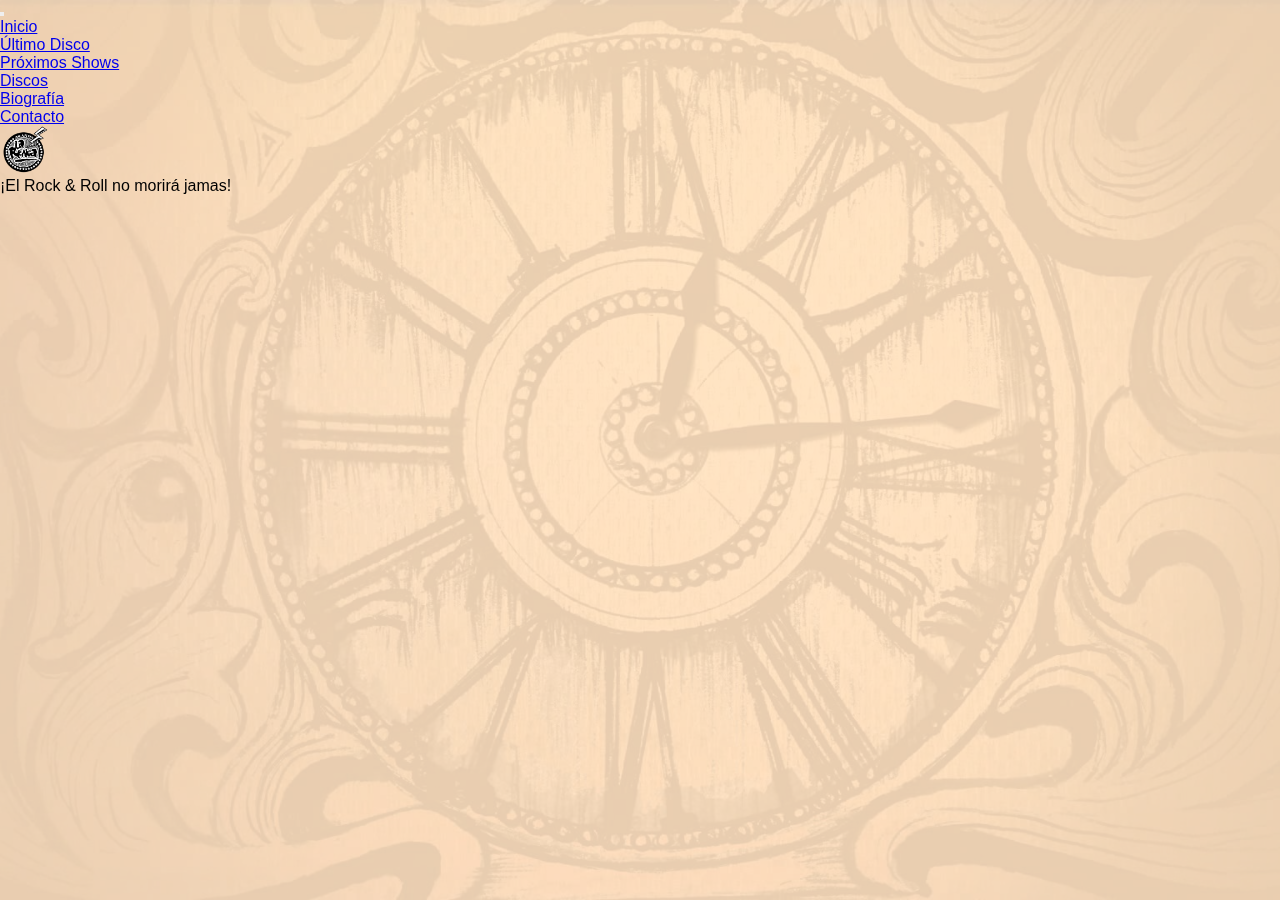
<file: index.html>
<!DOCTYPE html>
<html lang="es">

<head>
    <meta charset="UTF-8">
    <meta name="viewport" content="width=device-width, initial-scale=1.0">
    <meta name="description"
        content="¡Bienvenidos a La Renga Rock! Esta página web representa un proyecto académico destinado a la creación de una fanpage de La Renga, una banda icónica del rock nacional argentino">
    <meta name="keywords" content="La Renga, Fanpage, Rock, Rock Nacional, Rock Nacional Argentino">
    <title>La Renga Rock - ¡La fanpage N°1 elegida por el pueblo rengo!</title>
    <link rel="shortcut icon" href="img/favicon.png">
    <link href="https://cdn.jsdelivr.net/npm/bootstrap@5.3.1/dist/css/bootstrap.min.css" rel="stylesheet"
        integrity="sha384-4bw+/aepP/YC94hEpVNVgiZdgIC5+VKNBQNGCHeKRQN+PtmoHDEXuppvnDJzQIu9" crossorigin="anonymous">
    <link rel="stylesheet" href="https://cdnjs.cloudflare.com/ajax/libs/font-awesome/6.4.2/css/all.min.css"
        integrity="sha512-z3gLpd7yknf1YoNbCzqRKc4qyor8gaKU1qmn+CShxbuBusANI9QpRohGBreCFkKxLhei6S9CQXFEbbKuqLg0DA=="
        crossorigin="anonymous" referrerpolicy="no-referrer" />
    <link rel="stylesheet" href="css/style.css">
</head>

<body>

    <header class="navbar navbar-expand-lg bg-dark sticky-top text-uppercase" data-bs-theme="dark">
        <div class="container-fluid">
            <button class="navbar-toggler" type="button" data-bs-toggle="collapse"
                data-bs-target="#navbarSupportedContent" aria-controls="navbarSupportedContent" aria-expanded="false"
                aria-label="Toggle navigation">
                <span class="navbar-toggler-icon"></span>
            </button>
            <nav class="collapse navbar-collapse" id="navbarSupportedContent">
                <ul class="navbar-nav me-auto mb-2 mb-lg-0">
                    <li class="nav-item">
                        <a class="nav-link active" aria-current="page" href="index.html">Inicio</a>
                    </li>
                    <li class="nav-item">
                        <a class="nav-link" href="pages/ultimo-disco.html">Último Disco</a>
                    </li>
                    <li class="nav-item">
                        <a class="nav-link" href="pages/proximos-shows.html">Próximos Shows</a>
                    </li>
                    <li class="nav-item">
                        <a class="nav-link" href="pages/discos.html">Discos</a>
                    </li>
                    <li class="nav-item">
                        <a class="nav-link" href="pages/biografia.html">Biografía</a>
                    </li>
                    <li class="nav-item">
                        <a class="nav-link" href="pages/contacto.html">Contacto</a>
                    </li>
                </ul>
            </nav>
            <a class="navbar-brand" href="index.html"><img src="img/la-renga.png" alt="Logo de La Renga"
                    class="logo"></a>
        </div>
    </header>

    <main>
        <iframe src="https://www.youtube.com/embed/MvMS45FiQOs?si=7HyXQl8c--RMLf3J" title="YouTube video player"
            frameborder="0"
            allow="accelerometer; autoplay; clipboard-write; encrypted-media; gyroscope; picture-in-picture; web-share"
            allowfullscreen class="video"></iframe>
    </main>

    <footer class="container-fluid d-flex justify-content-md-between justify-content-center bg-dark fixed-bottom py-2"
        data-bs-theme="dark">
        <span class="text-light d-none d-md-block"> ¡El Rock & Roll no morirá jamas! </span>
        <div>
            <a aria-current="page" href="https://www.facebook.com/larenga/?locale=es_LA" target="_blank"><i
                    class="fa-brands fa-facebook fa-lg redSocial mx-2"></i></a>

            <a href="https://twitter.com/larenga?ref_src=twsrc%5Egoogle%7Ctwcamp%5Eserp%7Ctwgr%5Eauthor"
                target="_blank"><i class="fa-brands fa-twitter fa-lg redSocial mx-2"></i></a>

            <a href="https://open.spotify.com/intl-es/artist/30fEdZPXgWfC4sNttcyB3C" target="_blank"><i
                    class="fa-brands fa-spotify fa-lg redSocial mx-2"></i></a>

            <a href="https://www.instagram.com/larenga/?utm_source=ig_embed&ig_rid=745ecbf7-c56f-4bf2-8572-fcd8352415a3"
                target="_blank"><i class="fa-brands fa-instagram fa-lg redSocial mx-2"></i></a>

            <a href="https://www.youtube.com/@larenga" target="_blank"><i
                    class="fa-brands fa-youtube fa-lg redSocial mx-2"></i></a>
        </div>
    </footer>

    <!-- BS CSS SCRIPT -->
    <script src="https://cdn.jsdelivr.net/npm/bootstrap@5.3.1/dist/js/bootstrap.bundle.min.js"
        integrity="sha384-HwwvtgBNo3bZJJLYd8oVXjrBZt8cqVSpeBNS5n7C8IVInixGAoxmnlMuBnhbgrkm"
        crossorigin="anonymous"></script>
</body>

</html>
</file>
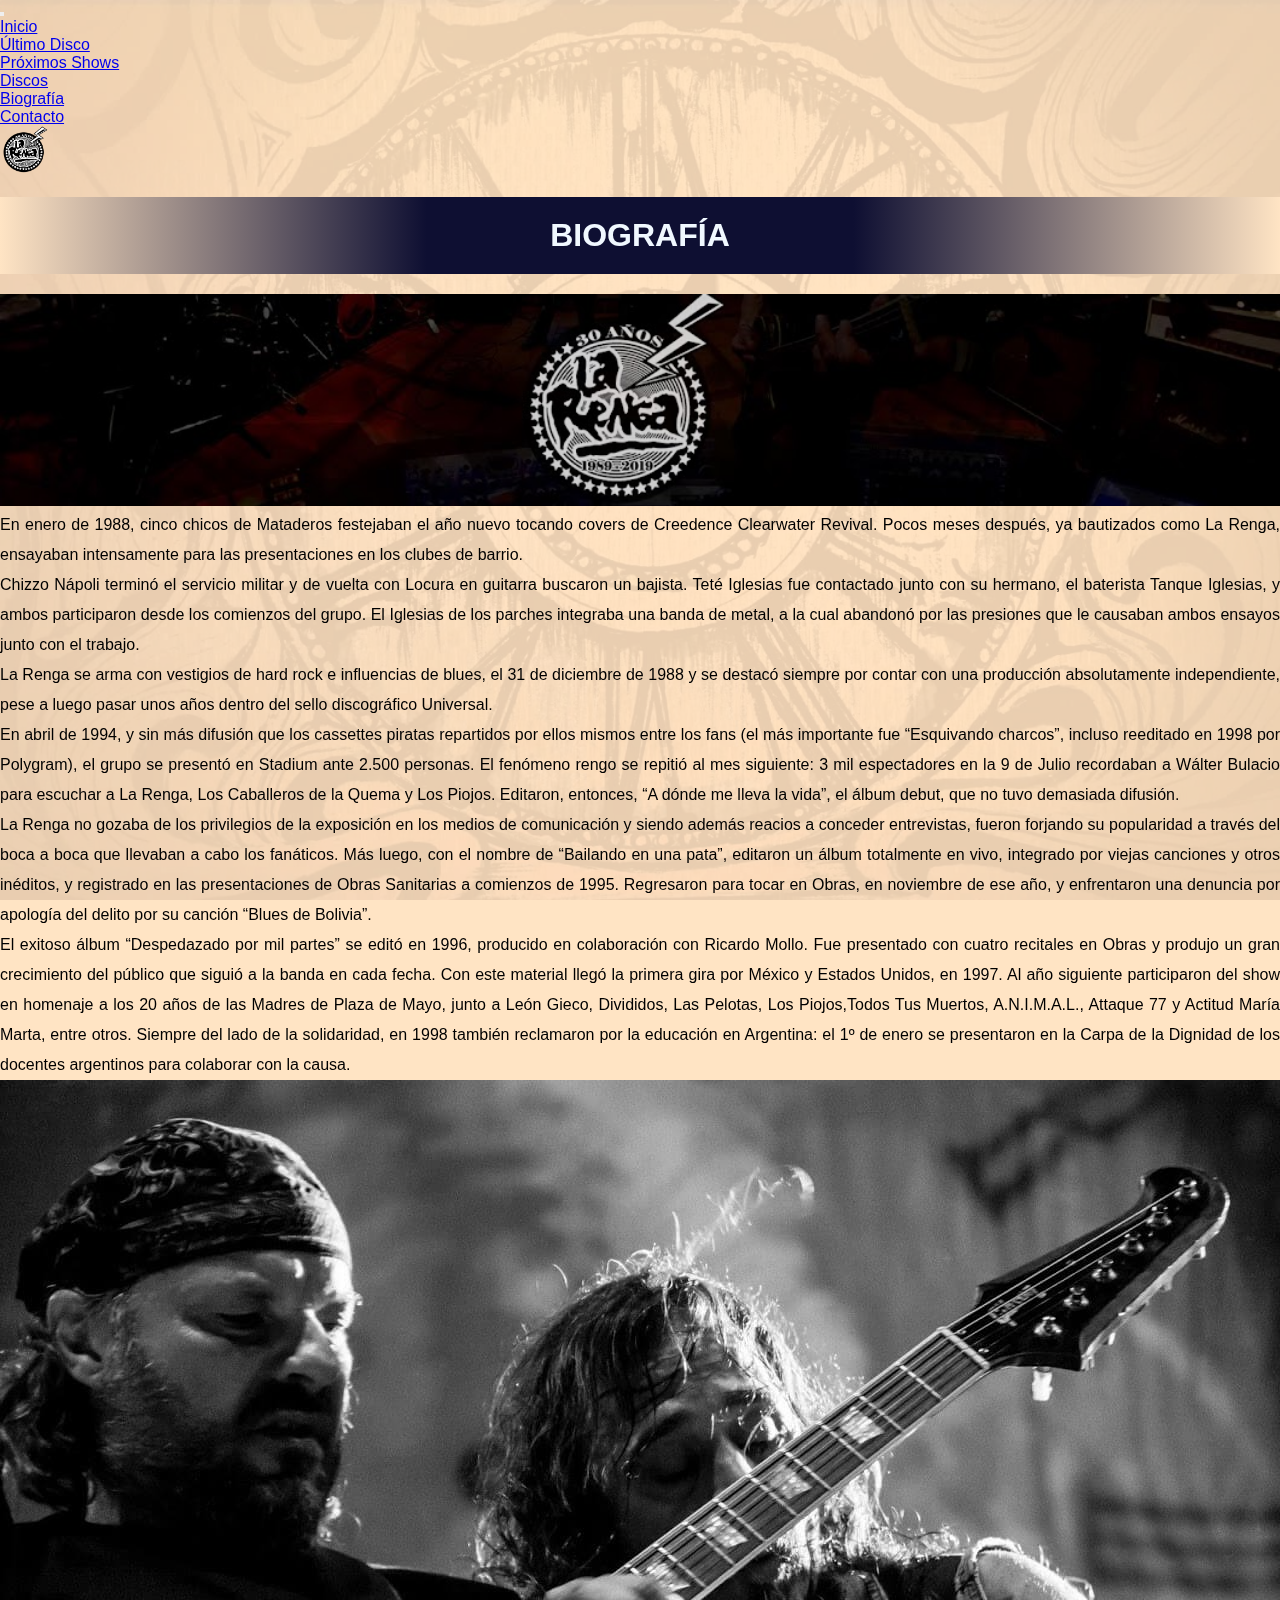
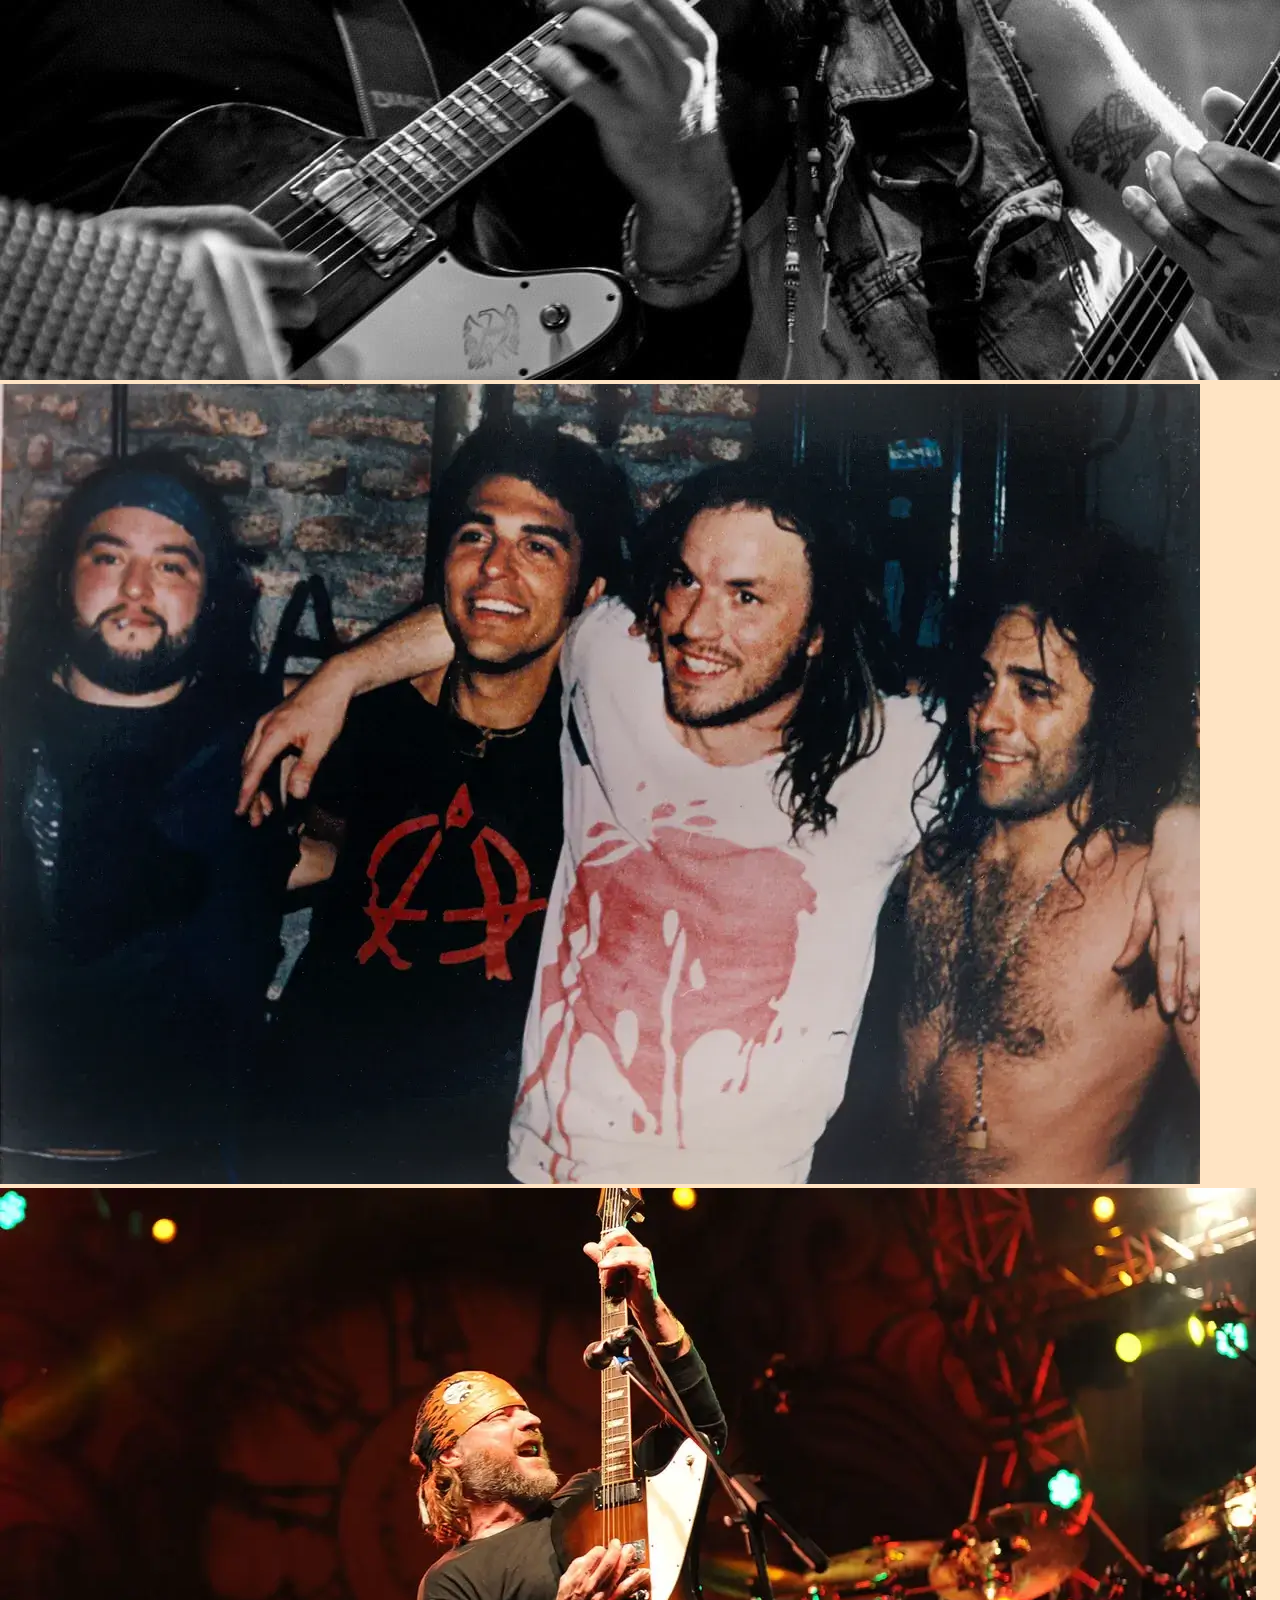
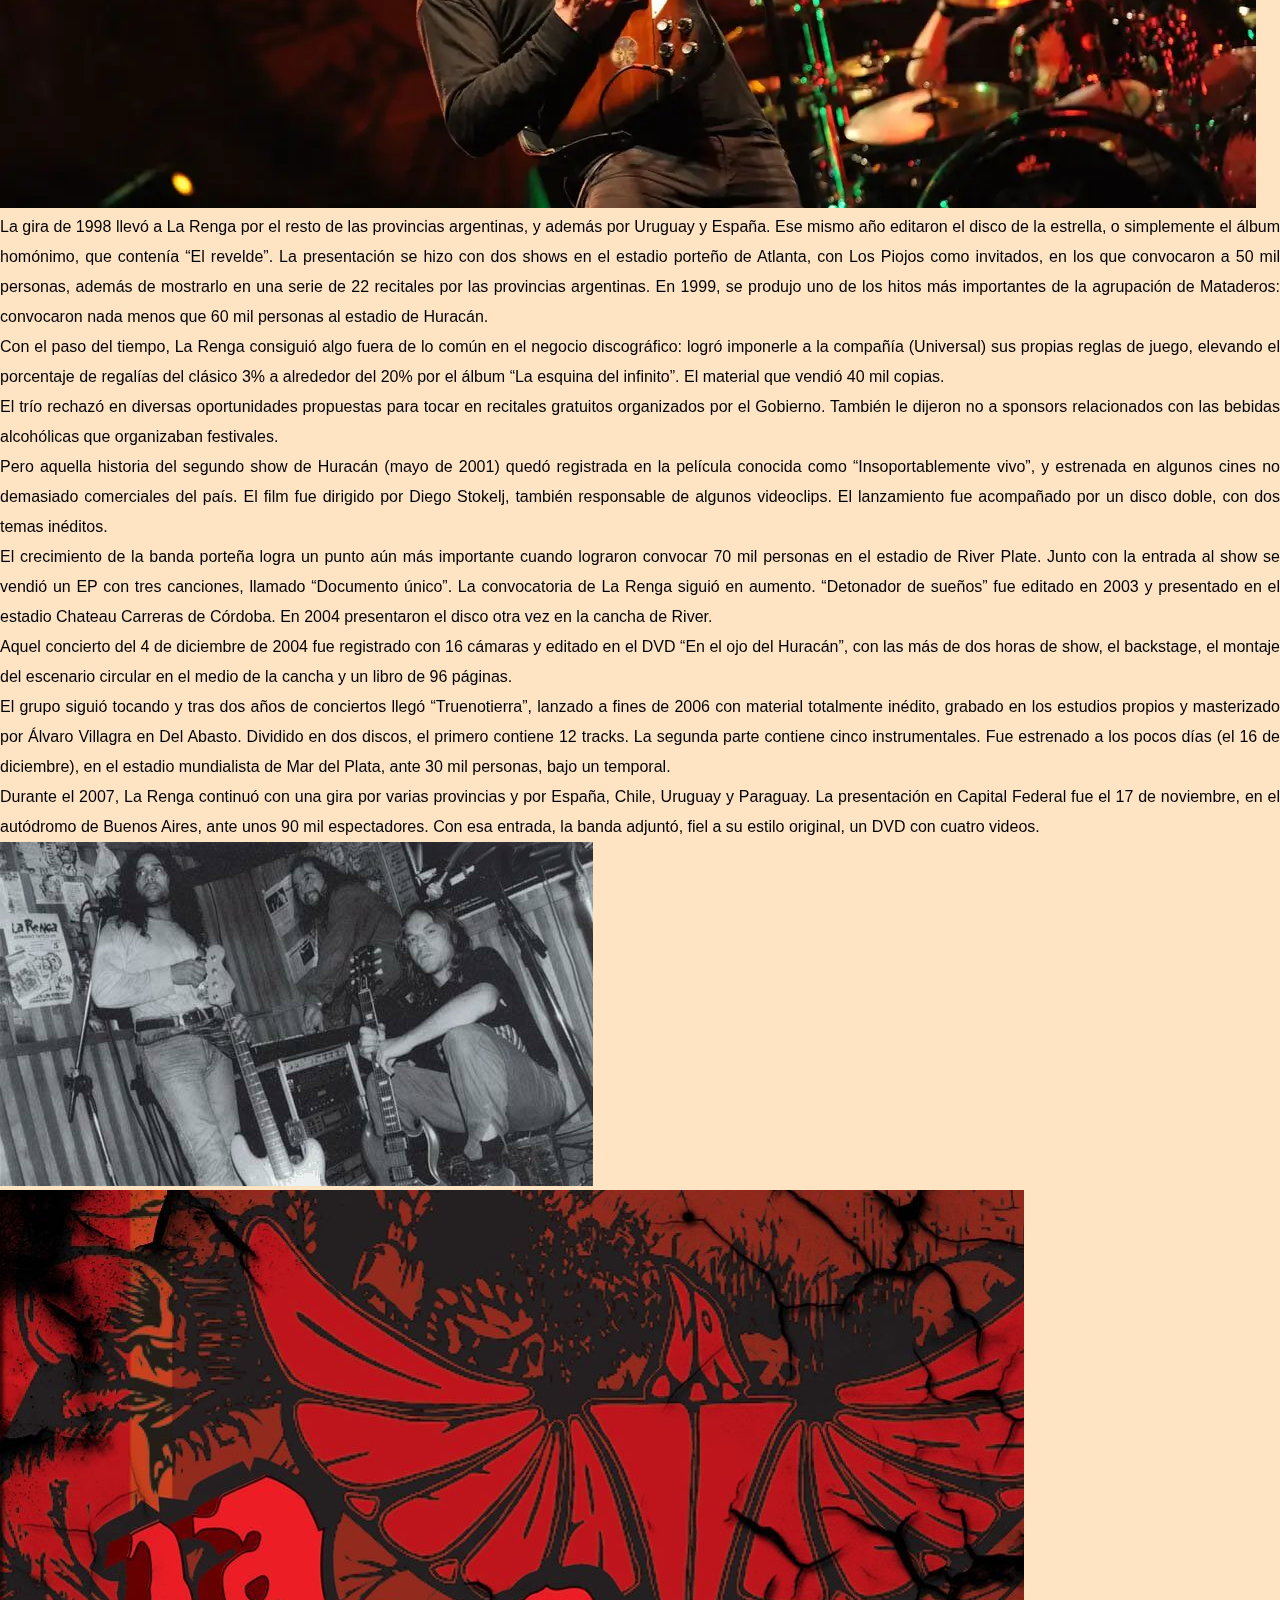
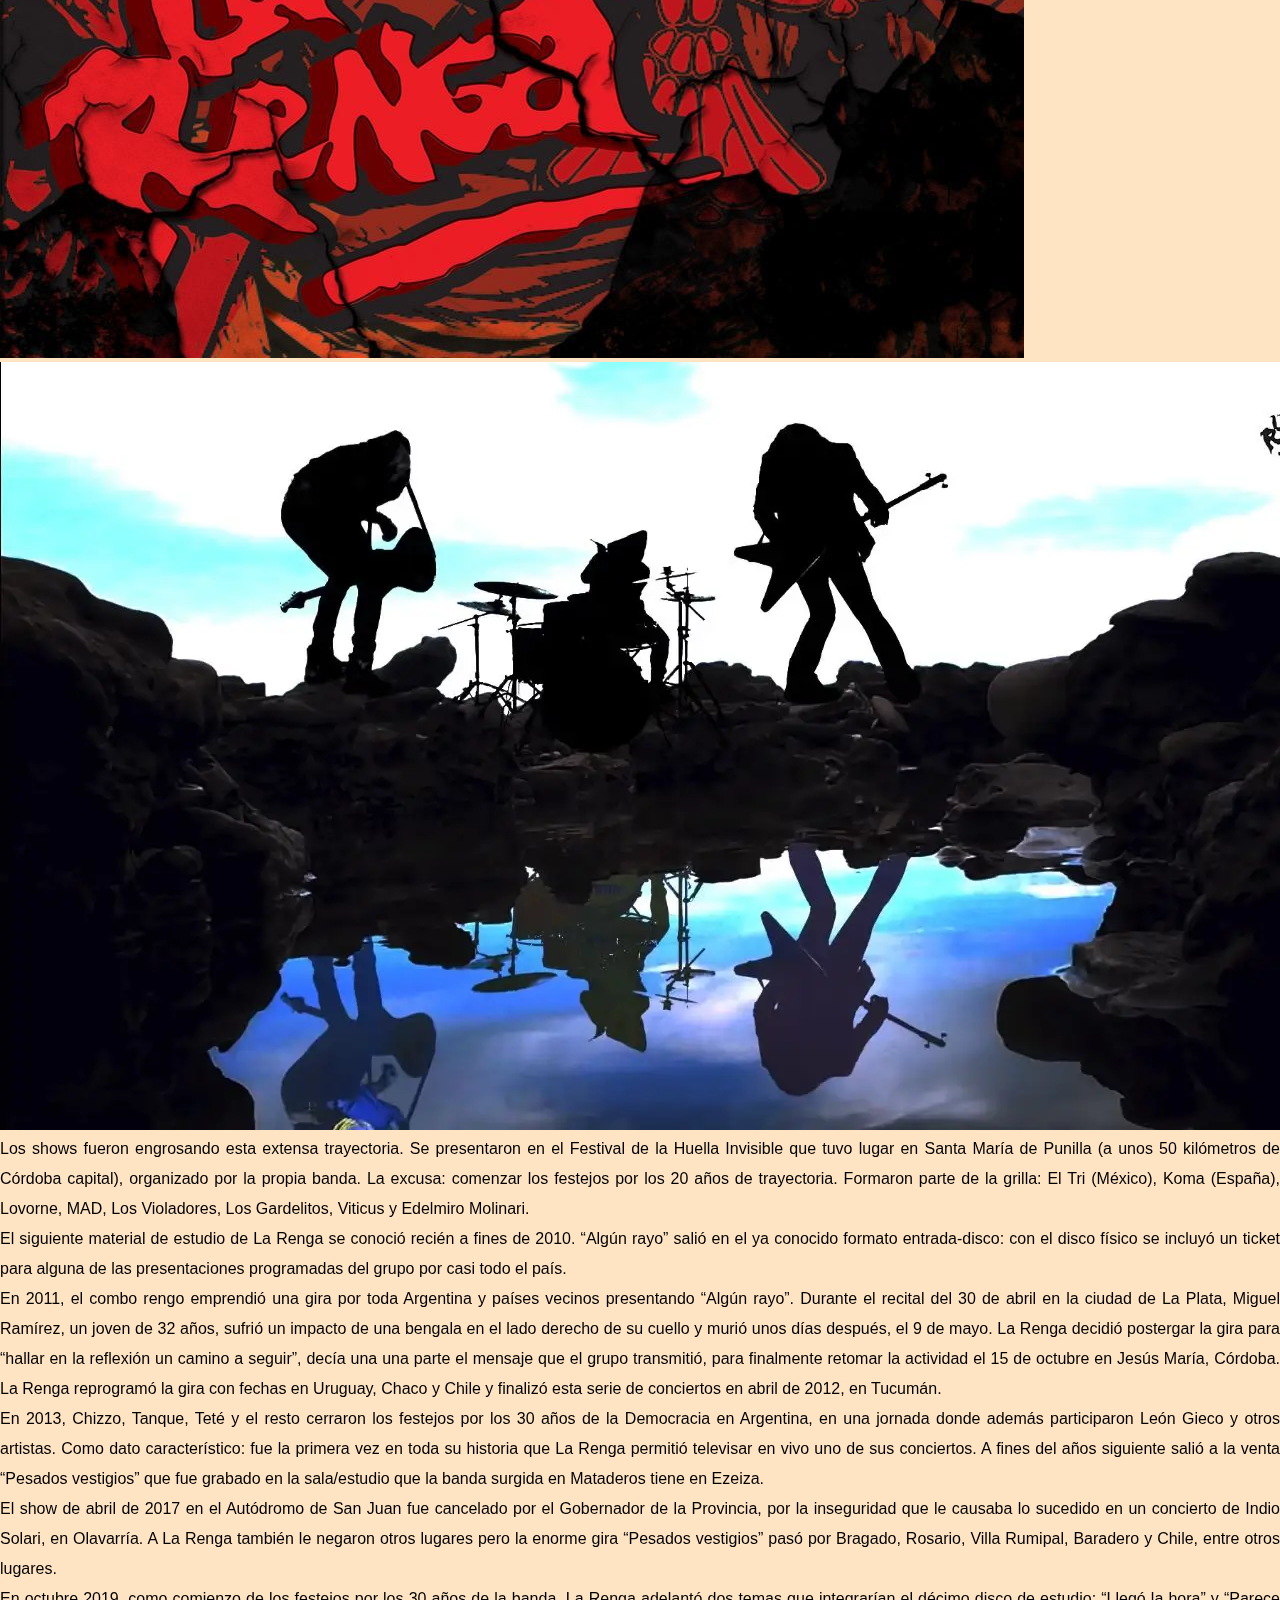
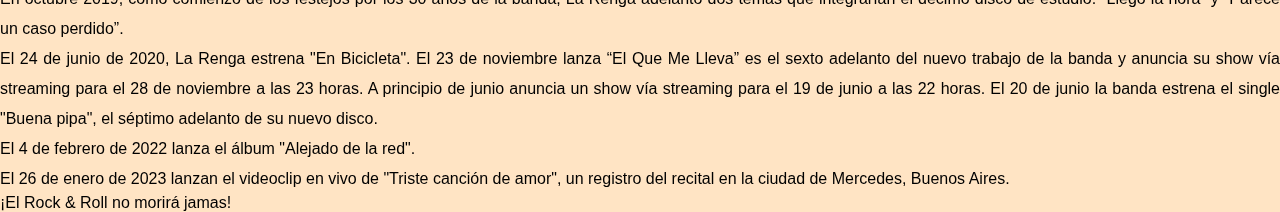
<file: pages/biografia.html>
<!DOCTYPE html>
<html lang="es">

<head>
    <meta charset="UTF-8">
    <meta name="viewport" content="width=device-width, initial-scale=1.0">
    <meta name="description"
        content="En la sección 'Biografía' de La Renga Rock encontrarás información relevante sobre los inicios de la banda, algunos de los momentos más importante de su recorrido musical, y detalles de actualidad">
    <meta name="keywords"
        content="La Renga, Fanpage, Rock, Rock Nacional, Rock Nacional Argentino, Biografía, Historia">
    <title>Biografía &#127928 La Renga Rock - Conocé más sobre La Renga</title>
    <link rel="shortcut icon" href="../img/favicon.png">
    <link href="https://cdn.jsdelivr.net/npm/bootstrap@5.3.1/dist/css/bootstrap.min.css" rel="stylesheet"
        integrity="sha384-4bw+/aepP/YC94hEpVNVgiZdgIC5+VKNBQNGCHeKRQN+PtmoHDEXuppvnDJzQIu9" crossorigin="anonymous">
    <link rel="stylesheet" href="https://cdnjs.cloudflare.com/ajax/libs/font-awesome/6.4.2/css/all.min.css"
        integrity="sha512-z3gLpd7yknf1YoNbCzqRKc4qyor8gaKU1qmn+CShxbuBusANI9QpRohGBreCFkKxLhei6S9CQXFEbbKuqLg0DA=="
        crossorigin="anonymous" referrerpolicy="no-referrer" />
    <link rel="stylesheet" href="../css/style.css">
</head>

<body>
    <header class="navbar navbar-expand-lg bg-dark sticky-top text-uppercase" data-bs-theme="dark">
        <div class="container-fluid">
            <button class="navbar-toggler" type="button" data-bs-toggle="collapse"
                data-bs-target="#navbarSupportedContent" aria-controls="navbarSupportedContent" aria-expanded="false"
                aria-label="Toggle navigation">
                <span class="navbar-toggler-icon"></span>
            </button>
            <nav class="collapse navbar-collapse" id="navbarSupportedContent">
                <ul class="navbar-nav me-auto mb-2 mb-lg-0">
                    <li class="nav-item">
                        <a class="nav-link" aria-current="page" href="../index.html">Inicio</a>
                    </li>
                    <li class="nav-item">
                        <a class="nav-link" href="ultimo-disco.html">Último Disco</a>
                    </li>
                    <li class="nav-item">
                        <a class="nav-link" href="proximos-shows.html">Próximos Shows</a>
                    </li>
                    <li class="nav-item">
                        <a class="nav-link" href="discos.html">Discos</a>
                    </li>
                    <li class="nav-item">
                        <a class="nav-link active" href="biografia.html">Biografía</a>
                    </li>
                    <li class="nav-item">
                        <a class="nav-link" href="contacto.html">Contacto</a>
                    </li>
                </ul>
            </nav>
            <a class="navbar-brand" href="../index.html"><img src="../img/la-renga.png" alt="Logo de La Renga"
                    class="logo"></a>
        </div>
    </header>

    <main>
        <h1> BIOGRAFÍA </h1>
        <img class="img-fluid banner" src="../img/banner.jpg" alt="Banner La Renga">
        <div class="container-fluid my-3">
            <p class="biografiaParrafo">En enero de 1988, cinco chicos de Mataderos festejaban el año nuevo tocando
                covers de
                Creedence
                Clearwater Revival. Pocos meses después, ya bautizados como La Renga, ensayaban intensamente para
                las
                presentaciones en los clubes de barrio.</p>
            <p class="biografiaParrafo">Chizzo Nápoli terminó el servicio militar y de vuelta con Locura en guitarra
                buscaron un bajista.
                Teté
                Iglesias fue contactado junto con su hermano, el baterista Tanque Iglesias, y ambos participaron
                desde
                los comienzos del grupo. El Iglesias de los parches integraba una banda de metal, a la cual abandonó
                por
                las presiones que le causaban ambos ensayos junto con el trabajo.</p>
            <p class="biografiaParrafo">La Renga se arma con vestigios de hard rock e influencias de blues, el 31 de
                diciembre de 1988 y se
                destacó siempre por contar con una producción absolutamente independiente, pese a luego pasar unos
                años
                dentro del sello discográfico Universal.</p>
            <p class="biografiaParrafo">En abril de 1994, y sin más difusión que los cassettes piratas repartidos por
                ellos mismos entre los
                fans
                (el más importante fue “Esquivando charcos”, incluso reeditado en 1998 por Polygram), el grupo se
                presentó en Stadium ante 2.500 personas. El fenómeno rengo se repitió al mes siguiente: 3 mil
                espectadores en la 9 de Julio recordaban a Wálter Bulacio para escuchar a La Renga, Los Caballeros
                de la
                Quema y Los Piojos. Editaron, entonces, “A dónde me lleva la vida”, el álbum debut, que no tuvo
                demasiada difusión.</p>
            <p class="biografiaParrafo">La Renga no gozaba de los privilegios de la exposición en los medios de
                comunicación y siendo además
                reacios a conceder entrevistas, fueron forjando su popularidad a través del boca a boca que llevaban
                a
                cabo los fanáticos. Más luego, con el nombre de “Bailando en una pata”, editaron un álbum totalmente
                en
                vivo, integrado por viejas canciones y otros inéditos, y registrado en las presentaciones de Obras
                Sanitarias a comienzos de 1995. Regresaron para tocar en Obras, en noviembre de ese año, y
                enfrentaron
                una denuncia por apología del delito por su canción “Blues de Bolivia”.</p>
            <p class="biografiaParrafo">El exitoso álbum “Despedazado por mil partes” se editó en 1996, producido en
                colaboración con Ricardo
                Mollo. Fue presentado con cuatro recitales en Obras y produjo un gran crecimiento del público que
                siguió
                a la banda en cada fecha. Con este material llegó la primera gira por México y Estados Unidos, en
                1997.
                Al año siguiente participaron del show en homenaje a los 20 años de las Madres de Plaza de Mayo,
                junto a
                León Gieco, Divididos, Las Pelotas, Los Piojos,Todos Tus Muertos, A.N.I.M.A.L., Attaque 77 y Actitud
                María Marta, entre otros. Siempre del lado de la solidaridad, en 1998 también reclamaron por la
                educación en Argentina: el 1º de enero se presentaron en la Carpa de la Dignidad de los docentes
                argentinos para colaborar con la causa.</p>
        </div>
        <div class="row">
            <img class="img-fluid col-xl-4 col-md-6 col-sm-12 my-2" src="../img/biografia-1.jpg" alt="Foto Biografia 1">
            <img class="img-fluid col-xl-4 col-md-6 col-sm-12 my-2" src="../img/biografia-3.jpg" alt="Foto Biografia 3">
            <img class="img-fluid col-xl-4 col-md-12 my-2" src="../img/biografia-5.jpg" alt="Foto Biografia 5">
        </div>
        <div class="container-fluid my-3">
            <p class="biografiaParrafo">La gira de 1998 llevó a La Renga por el resto de las provincias argentinas, y
                además por Uruguay y
                España. Ese mismo año editaron el disco de la estrella, o simplemente el álbum homónimo, que
                contenía
                “El revelde”. La presentación se hizo con dos shows en el estadio porteño de Atlanta, con Los Piojos
                como invitados, en los que convocaron a 50 mil personas, además de mostrarlo en una serie de 22
                recitales por las provincias argentinas. En 1999, se produjo uno de los hitos más importantes de la
                agrupación de Mataderos: convocaron nada menos que 60 mil personas al estadio de Huracán.</p>
            <p class="biografiaParrafo">Con el paso del tiempo, La Renga consiguió algo fuera de lo común en el negocio
                discográfico: logró
                imponerle a la compañía (Universal) sus propias reglas de juego, elevando el porcentaje de regalías
                del
                clásico 3% a alrededor del 20% por el álbum “La esquina del infinito”. El material que vendió 40 mil
                copias.</p>
            <p class="biografiaParrafo">El trío rechazó en diversas oportunidades propuestas para tocar en recitales
                gratuitos organizados
                por el
                Gobierno. También le dijeron no a sponsors relacionados con las bebidas alcohólicas que organizaban
                festivales.</p>
            <p class="biografiaParrafo">Pero aquella historia del segundo show de Huracán (mayo de 2001) quedó
                registrada en la película
                conocida
                como “Insoportablemente vivo”, y estrenada en algunos cines no demasiado comerciales del país. El
                film
                fue dirigido por Diego Stokelj, también responsable de algunos videoclips. El lanzamiento fue
                acompañado
                por un disco doble, con dos temas inéditos.</p>
            <p class="biografiaParrafo">El crecimiento de la banda porteña logra un punto aún más importante cuando
                lograron convocar 70 mil
                personas en el estadio de River Plate. Junto con la entrada al show se vendió un EP con tres
                canciones,
                llamado “Documento único”. La convocatoria de La Renga siguió en aumento. “Detonador de sueños” fue
                editado en 2003 y presentado en el estadio Chateau Carreras de Córdoba. En 2004 presentaron el disco
                otra vez en la cancha de River.</p>
            <p class="biografiaParrafo">Aquel concierto del 4 de diciembre de 2004 fue registrado con 16 cámaras y
                editado en el DVD “En el
                ojo
                del Huracán”, con las más de dos horas de show, el backstage, el montaje del escenario circular en
                el
                medio de la cancha y un libro de 96 páginas.</p>
            <p class="biografiaParrafo">El grupo siguió tocando y tras dos años de conciertos llegó “Truenotierra”,
                lanzado a fines de 2006
                con
                material totalmente inédito, grabado en los estudios propios y masterizado por Álvaro Villagra en
                Del
                Abasto. Dividido en dos discos, el primero contiene 12 tracks. La segunda parte contiene cinco
                instrumentales. Fue estrenado a los pocos días (el 16 de diciembre), en el estadio mundialista de
                Mar
                del Plata, ante 30 mil personas, bajo un temporal.</p>
            <p class="biografiaParrafo">Durante el 2007, La Renga continuó con una gira por varias provincias y por
                España, Chile, Uruguay y
                Paraguay. La presentación en Capital Federal fue el 17 de noviembre, en el autódromo de Buenos
                Aires,
                ante unos 90 mil espectadores. Con esa entrada, la banda adjuntó, fiel a su estilo original, un DVD
                con
                cuatro videos.</p>
        </div>
        <div class="row">
            <img class="img-fluid col-xl-4 col-md-6 col-sm-12 my-2" src="../img/biografia-2.jpg" alt="Foto Biografia 2">
            <img class="img-fluid col-xl-4 col-md-6 col-sm-12 my-2" src="../img/biografia-4.jpg" alt="Foto Biografia 4">
            <img class="img-fluid col-xl-4 col-md-12 my-2" src="../img/biografia-6.jpg" alt="Foto Biografia 6">
        </div>
        <div class="container-fluid my-3">
            <p class="biografiaParrafo">Los shows fueron engrosando esta extensa trayectoria. Se presentaron en el
                Festival de la Huella
                Invisible que tuvo lugar en Santa María de Punilla (a unos 50 kilómetros de Córdoba capital),
                organizado
                por la propia banda. La excusa: comenzar los festejos por los 20 años de trayectoria. Formaron parte
                de
                la grilla: El Tri (México), Koma (España), Lovorne, MAD, Los Violadores, Los Gardelitos, Viticus y
                Edelmiro Molinari.</p>
            <p class="biografiaParrafo">El siguiente material de estudio de La Renga se conoció recién a fines de 2010.
                “Algún rayo” salió en
                el
                ya conocido formato entrada-disco: con el disco físico se incluyó un ticket para alguna de las
                presentaciones programadas del grupo por casi todo el país.</p>
            <p class="biografiaParrafo">En 2011, el combo rengo emprendió una gira por toda Argentina y países vecinos
                presentando “Algún
                rayo”.
                Durante el recital del 30 de abril en la ciudad de La Plata, Miguel Ramírez, un joven de 32 años,
                sufrió
                un impacto de una bengala en el lado derecho de su cuello y murió unos días después, el 9 de mayo.
                La
                Renga decidió postergar la gira para “hallar en la reflexión un camino a seguir”, decía una una
                parte el
                mensaje que el grupo transmitió, para finalmente retomar la actividad el 15 de octubre en Jesús
                María,
                Córdoba. La Renga reprogramó la gira con fechas en Uruguay, Chaco y Chile y finalizó esta serie de
                conciertos en abril de 2012, en Tucumán.</p>
            <p class="biografiaParrafo">En 2013, Chizzo, Tanque, Teté y el resto cerraron los festejos por los 30 años
                de la Democracia en
                Argentina, en una jornada donde además participaron León Gieco y otros artistas. Como dato
                característico: fue la primera vez en toda su historia que La Renga permitió televisar en vivo uno
                de
                sus conciertos. A fines del años siguiente salió a la venta “Pesados vestigios” que fue grabado en
                la
                sala/estudio que la banda surgida en Mataderos tiene en Ezeiza.</p>
            <p class="biografiaParrafo">El show de abril de 2017 en el Autódromo de San Juan fue cancelado por el
                Gobernador de la Provincia,
                por
                la inseguridad que le causaba lo sucedido en un concierto de Indio Solari, en Olavarría. A La Renga
                también le negaron otros lugares pero la enorme gira “Pesados vestigios” pasó por Bragado, Rosario,
                Villa Rumipal, Baradero y Chile, entre otros lugares.</p>
            <p class="biografiaParrafo">En octubre 2019, como comienzo de los festejos por los 30 años de la banda, La
                Renga adelantó dos
                temas
                que integrarían el décimo disco de estudio: “Llegó la hora” y “Parece un caso perdido”.</p>
            <p class="biografiaParrafo">El 24 de junio de 2020, La Renga estrena "En Bicicleta". El 23 de noviembre
                lanza “El Que Me Lleva”
                es el
                sexto adelanto del nuevo trabajo de la banda y anuncia su show vía streaming para el 28 de noviembre
                a
                las 23 horas. A principio de junio anuncia un show vía streaming para el 19 de junio a las 22 horas.
                El
                20 de junio la banda estrena el single "Buena pipa", el séptimo adelanto de su nuevo disco.</p>
            <p class="biografiaParrafo">El 4 de febrero de 2022 lanza el álbum "Alejado de la red". </p>
            <p class="biografiaParrafo">El 26 de enero de 2023 lanzan el videoclip en vivo de "Triste canción de amor",
                un registro del
                recital
                en la ciudad de Mercedes, Buenos Aires.</p>
        </div>

    </main>

    <footer class="container-fluid d-flex justify-content-md-between justify-content-center bg-dark fixed-bottom py-2"
        data-bs-theme="dark">
        <span class="text-light d-none d-md-block"> ¡El Rock & Roll no morirá jamas! </span>
        <div>
            <a aria-current="page" href="https://www.facebook.com/larenga/?locale=es_LA" target="_blank"><i
                    class="fa-brands fa-facebook fa-lg redSocial mx-2"></i></a>

            <a href="https://twitter.com/larenga?ref_src=twsrc%5Egoogle%7Ctwcamp%5Eserp%7Ctwgr%5Eauthor"
                target="_blank"><i class="fa-brands fa-twitter fa-lg redSocial mx-2"></i></a>

            <a href="https://open.spotify.com/intl-es/artist/30fEdZPXgWfC4sNttcyB3C" target="_blank"><i
                    class="fa-brands fa-spotify fa-lg redSocial mx-2"></i></a>

            <a href="https://www.instagram.com/larenga/?utm_source=ig_embed&ig_rid=745ecbf7-c56f-4bf2-8572-fcd8352415a3"
                target="_blank"><i class="fa-brands fa-instagram fa-lg redSocial mx-2"></i></a>

            <a href="https://www.youtube.com/@larenga" target="_blank"><i
                    class="fa-brands fa-youtube fa-lg redSocial mx-2"></i></a>
        </div>
    </footer>

    <!-- BS CSS SCRIPT -->
    <script src="https://cdn.jsdelivr.net/npm/bootstrap@5.3.1/dist/js/bootstrap.bundle.min.js"
        integrity="sha384-HwwvtgBNo3bZJJLYd8oVXjrBZt8cqVSpeBNS5n7C8IVInixGAoxmnlMuBnhbgrkm"
        crossorigin="anonymous"></script>
</body>

</html>
</file>
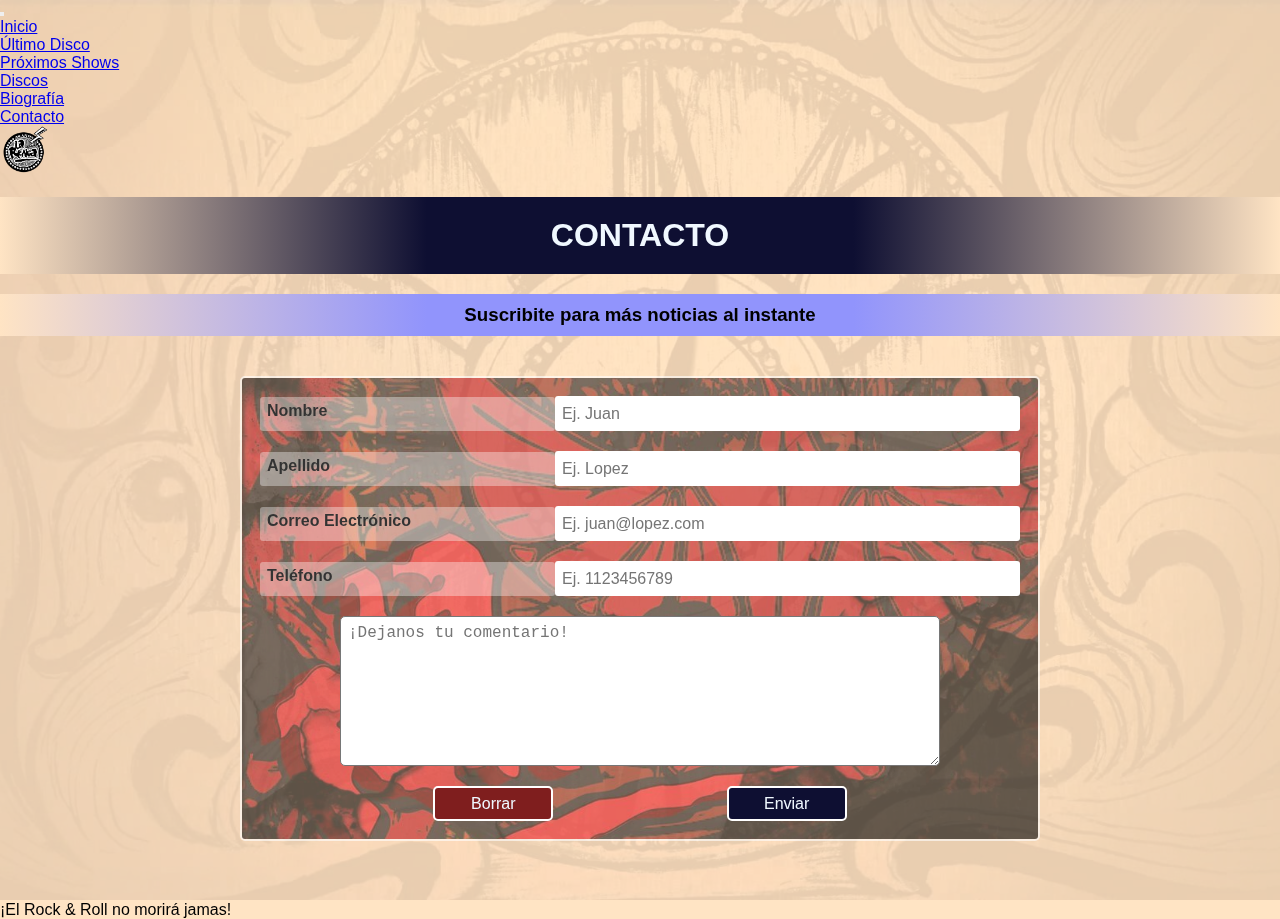
<file: pages/contacto.html>
<!DOCTYPE html>
<html lang="es">

<head>
    <meta charset="UTF-8">
    <meta name="viewport" content="width=device-width, initial-scale=1.0">
    <meta name="description"
        content="En la sección 'Contacto' de La Renga Rock encontrarás un formulario a completar; una vez registrado, comenzarás a recibir información sobre la banda (tal como próximos shows a realizar por la banda) de manera gratuita e inédita">
    <meta name="keywords"
        content="La Renga, Fanpage, Rock, Rock Nacional, Rock Nacional Argentino, Suscripción, Formulario, Noticias">
    <title>Contacto &#127928 La Renga Rock - Suscribite para más noticias al instante</title>
    <link rel="shortcut icon" href="../img/favicon.png">
    <link href="https://cdn.jsdelivr.net/npm/bootstrap@5.3.1/dist/css/bootstrap.min.css" rel="stylesheet"
        integrity="sha384-4bw+/aepP/YC94hEpVNVgiZdgIC5+VKNBQNGCHeKRQN+PtmoHDEXuppvnDJzQIu9" crossorigin="anonymous">
    <link rel="stylesheet" href="https://cdnjs.cloudflare.com/ajax/libs/font-awesome/6.4.2/css/all.min.css"
        integrity="sha512-z3gLpd7yknf1YoNbCzqRKc4qyor8gaKU1qmn+CShxbuBusANI9QpRohGBreCFkKxLhei6S9CQXFEbbKuqLg0DA=="
        crossorigin="anonymous" referrerpolicy="no-referrer" />
    <link rel="stylesheet" href="../css/style.css">
</head>

<body>
    <header class="navbar navbar-expand-lg bg-dark sticky-top text-uppercase" data-bs-theme="dark">
        <div class="container-fluid">
            <button class="navbar-toggler" type="button" data-bs-toggle="collapse"
                data-bs-target="#navbarSupportedContent" aria-controls="navbarSupportedContent" aria-expanded="false"
                aria-label="Toggle navigation">
                <span class="navbar-toggler-icon"></span>
            </button>
            <nav class="collapse navbar-collapse" id="navbarSupportedContent">
                <ul class="navbar-nav me-auto mb-2 mb-lg-0">
                    <li class="nav-item">
                        <a class="nav-link" aria-current="page" href="../index.html">Inicio</a>
                    </li>
                    <li class="nav-item">
                        <a class="nav-link" href="ultimo-disco.html">Último Disco</a>
                    </li>
                    <li class="nav-item">
                        <a class="nav-link" href="proximos-shows.html">Próximos Shows</a>
                    </li>
                    <li class="nav-item">
                        <a class="nav-link" href="discos.html">Discos</a>
                    </li>
                    <li class="nav-item">
                        <a class="nav-link" href="biografia.html">Biografía</a>
                    </li>
                    <li class="nav-item">
                        <a class="nav-link active" href="contacto.html">Contacto</a>
                    </li>
                </ul>
            </nav>
            <a class="navbar-brand" href="../index.html"><img src="../img/la-renga.png" alt="Logo de La Renga"
                    class="logo"></a>
        </div>
    </header>

    <main>
        <h1> CONTACTO </h1>
        <h3> Suscribite para más noticias al instante </h3>

        <!-- *************************************************** -->
        <!-- ***** Si hubiese querido hacer el Form con BS ***** -->
        <!-- *************************************************** -->

        <!-- <form class="container-fluid mb-3 col-md-6 col-sm-12 my-4">
            <div class="mb-3 formBold">
                <label for="nombre" class="form-label">Nombre</label>
                <input type="text" id="nombre" placeholder="Ej. Juan" required class="form-control">
            </div>
            <div class="mb-3 formBold">
                <label for="apellido" class="form-label">Apellido</label>
                <input type="text" id="apellido" placeholder="Ej. Lopez" required class="form-control">
            </div>
            <div class="mb-3 formBold">
                <label for="email" class="form-label">Correo Electrónico</label>
                <input type="email" id="email" placeholder="Ej. juan@lopez.com" required class="form-control">
            </div>
            <div class="mb-3 formBold">
                <label for="telefono" class="form-label">Teléfono</label>
                <input type="tel" id="telefono" placeholder="Ej. 1123456789" required class="form-control">
            </div>
            <div class="form-floating">
                <textarea class="form-control my-4" placeholder="Leave a comment here" id="floatingTextarea"
                    style="height: 150px"></textarea>
                <label for="floatingTextarea">¡Dejanos tu comentario!</label>
            </div>
            <div class="d-flex justify-content-evenly">
                <button type="reset" value="Borrar" class="btn btn-danger mt-2 mb-5 buttonFont">Borrar</button>
                <button type="submit" value="Enviar" class="btn btn-primary mt-2 mb-5 buttonFont">Enviar</button>
            </div>
        </form> -->

        <div class="contactoFlexContainer">
            <form class="formContacto">
                <div class="formDiv">
                    <label for="nombre">Nombre</label>
                    <input type="text" id="nombre" placeholder="Ej. Juan" required>
                </div>
                <div class="formDiv">
                    <label for="apellido">Apellido</label>
                    <input type="text" id="apellido" placeholder="Ej. Lopez" required>
                </div>
                <div class="formDiv">
                    <label for="email">Correo Electrónico</label>
                    <input type="email" id="email" placeholder="Ej. juan@lopez.com" required>
                </div>
                <div class="formDiv">
                    <label for="telefono">Teléfono</label>
                    <input type="tel" id="telefono" placeholder="Ej. 1123456789" required>
                </div>
                <div class="formDiv">
                    <textarea placeholder="¡Dejanos tu comentario!" id="floatingTextarea"></textarea>
                </div>
                <div class="formBotton">
                    <button type="reset" value="Borrar" class="borrarButton">Borrar</button>
                    <button type="submit" value="Enviar" class="enviarButton">Enviar</button>
                </div>
            </form>
        </div>

    </main>

    <footer class="container-fluid d-flex justify-content-md-between justify-content-center bg-dark fixed-bottom py-2"
        data-bs-theme="dark">
        <span class="text-light d-none d-md-block"> ¡El Rock & Roll no morirá jamas! </span>
        <div>
            <a aria-current="page" href="https://www.facebook.com/larenga/?locale=es_LA" target="_blank"><i
                    class="fa-brands fa-facebook fa-lg redSocial mx-2"></i></a>

            <a href="https://twitter.com/larenga?ref_src=twsrc%5Egoogle%7Ctwcamp%5Eserp%7Ctwgr%5Eauthor"
                target="_blank"><i class="fa-brands fa-twitter fa-lg redSocial mx-2"></i></a>

            <a href="https://open.spotify.com/intl-es/artist/30fEdZPXgWfC4sNttcyB3C" target="_blank"><i
                    class="fa-brands fa-spotify fa-lg redSocial mx-2"></i></a>

            <a href="https://www.instagram.com/larenga/?utm_source=ig_embed&ig_rid=745ecbf7-c56f-4bf2-8572-fcd8352415a3"
                target="_blank"><i class="fa-brands fa-instagram fa-lg redSocial mx-2"></i></a>

            <a href="https://www.youtube.com/@larenga" target="_blank"><i
                    class="fa-brands fa-youtube fa-lg redSocial mx-2"></i></a>
        </div>
    </footer>

    <!-- BS CSS SCRIPT -->
    <script src="https://cdn.jsdelivr.net/npm/bootstrap@5.3.1/dist/js/bootstrap.bundle.min.js"
        integrity="sha384-HwwvtgBNo3bZJJLYd8oVXjrBZt8cqVSpeBNS5n7C8IVInixGAoxmnlMuBnhbgrkm"
        crossorigin="anonymous"></script>
</body>

</html>
</file>
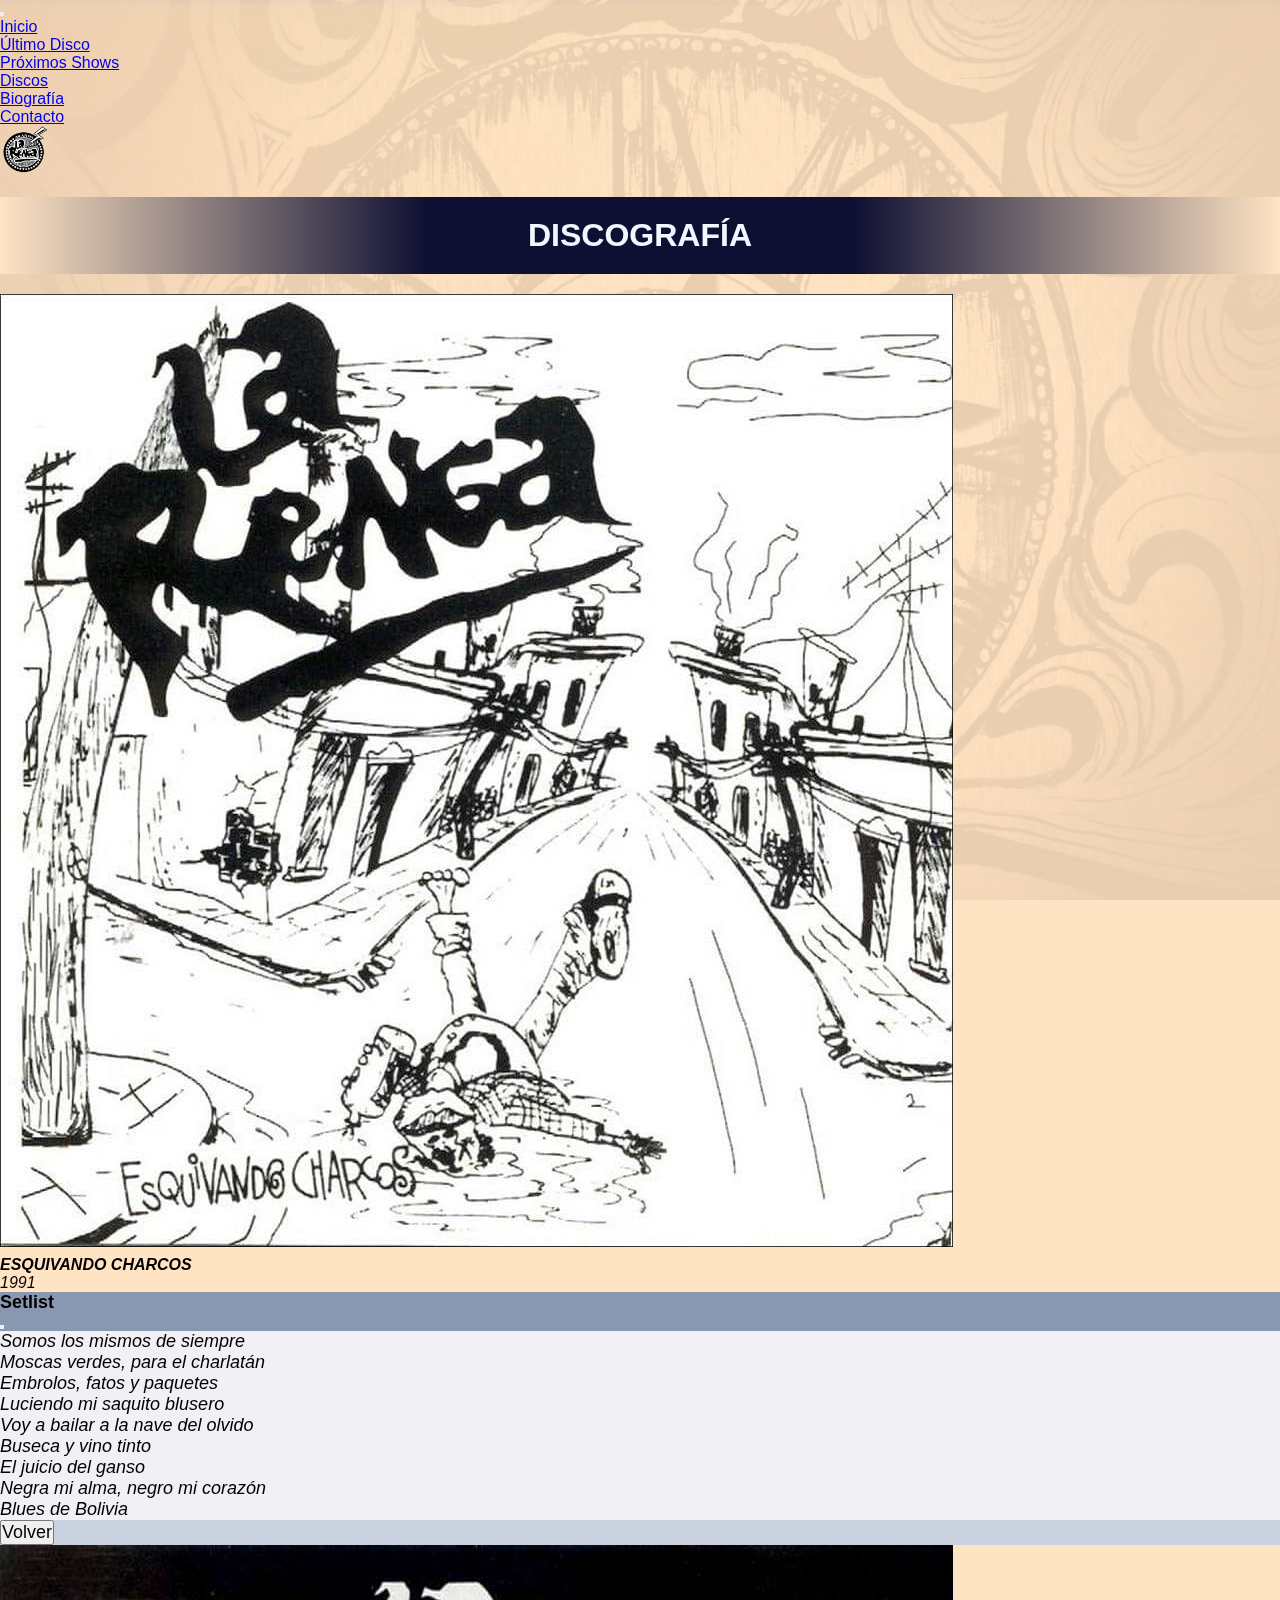
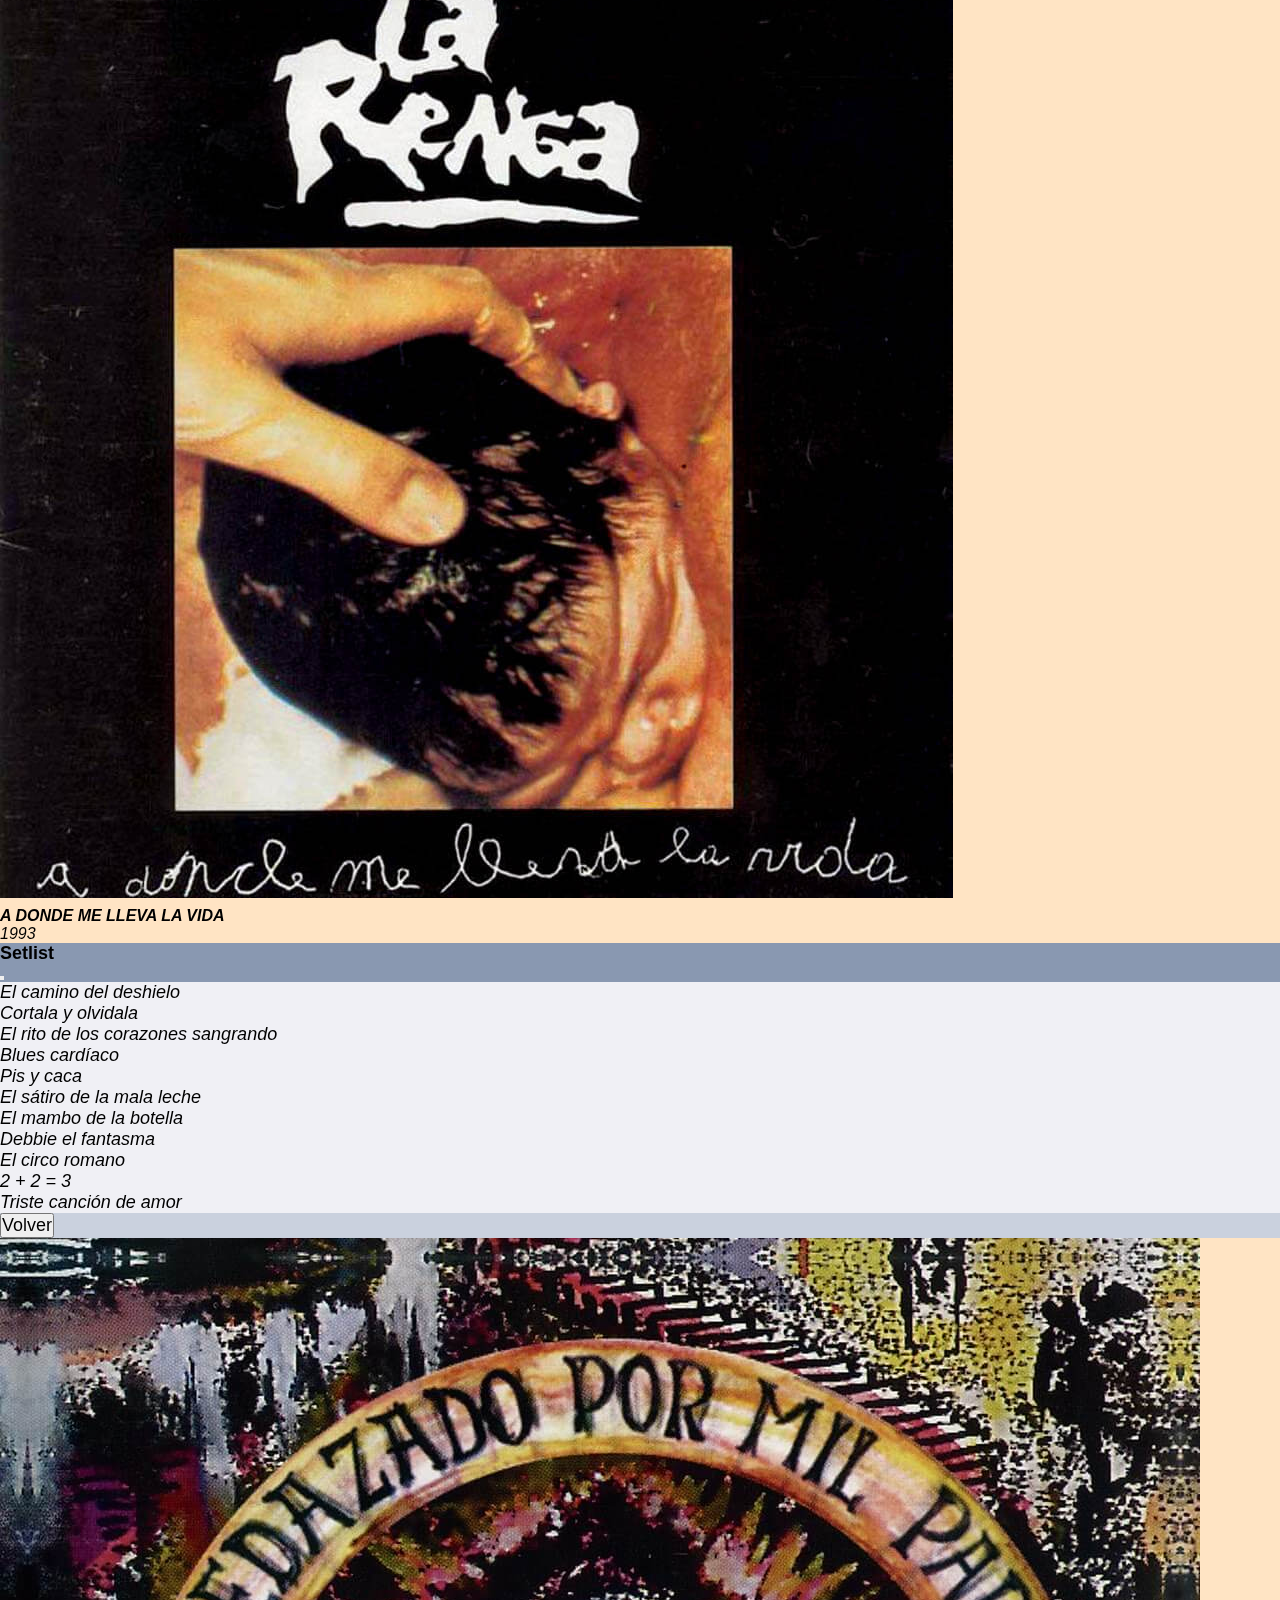
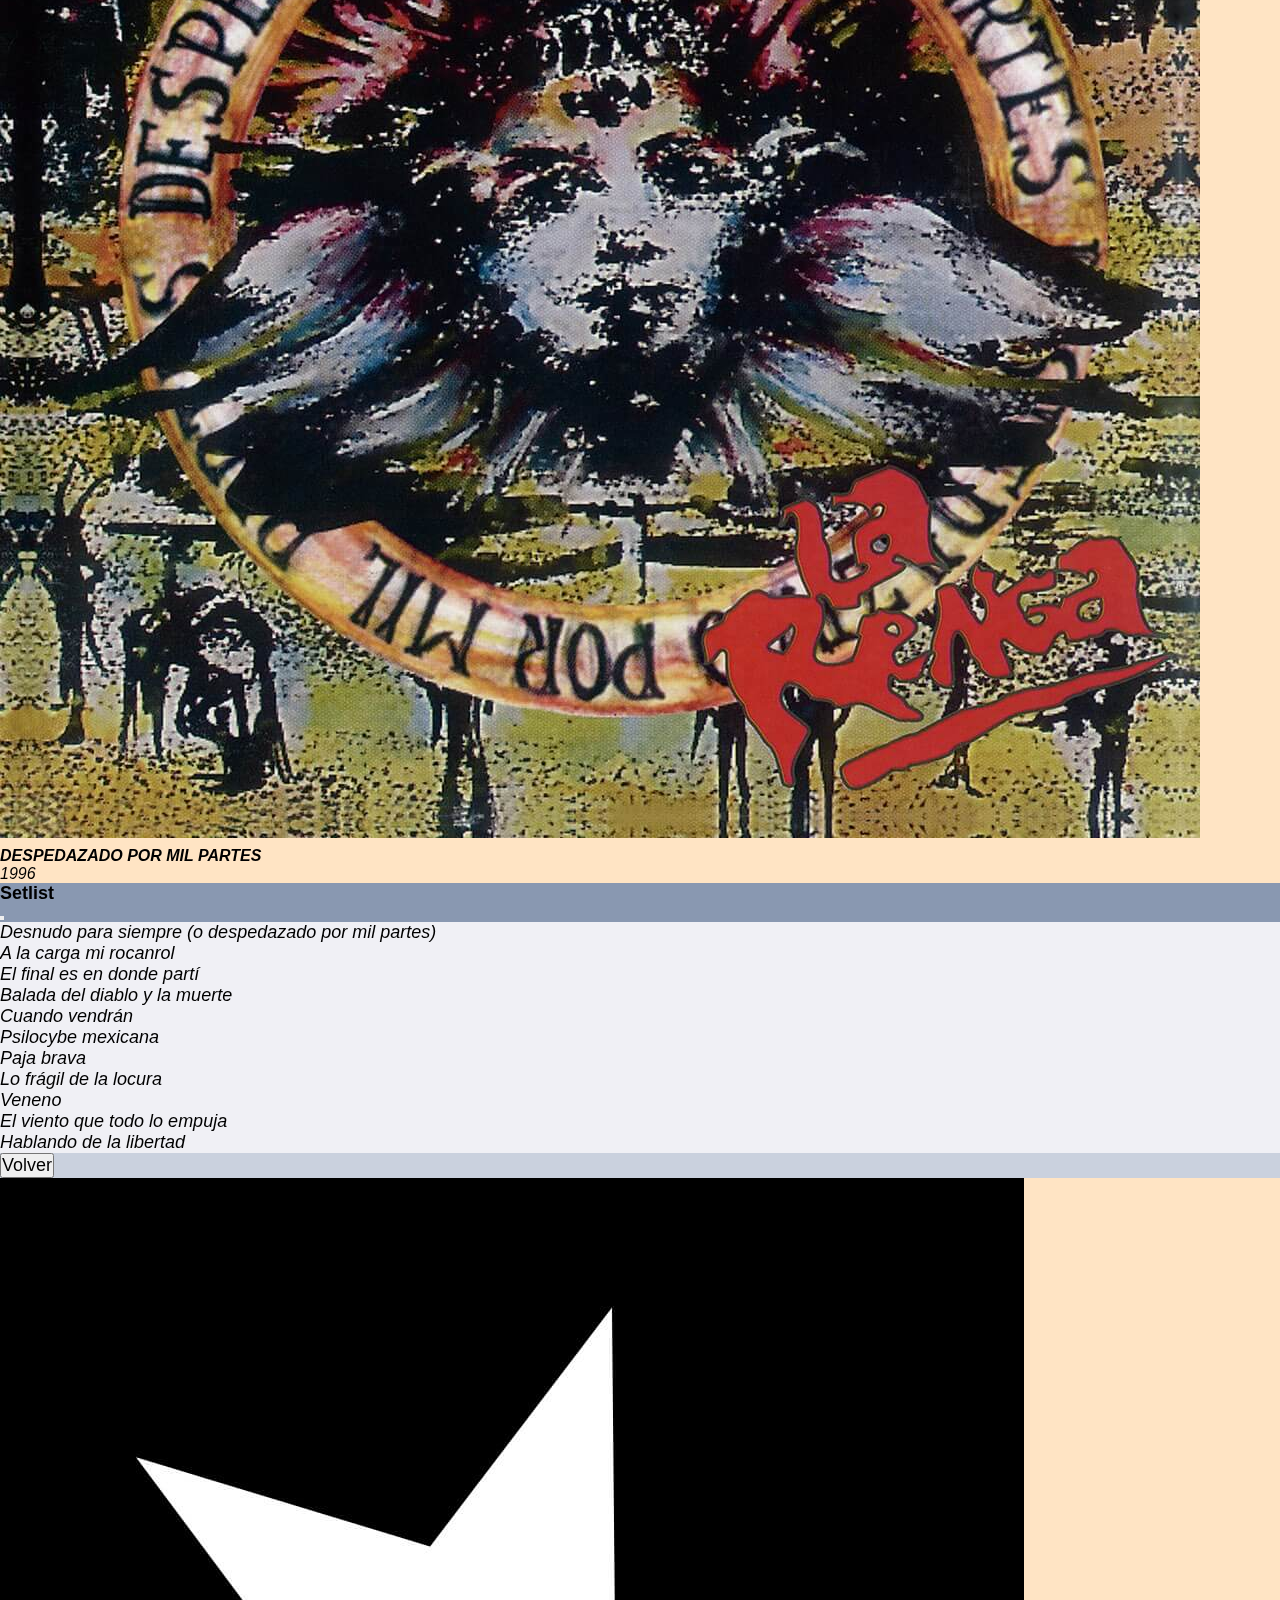
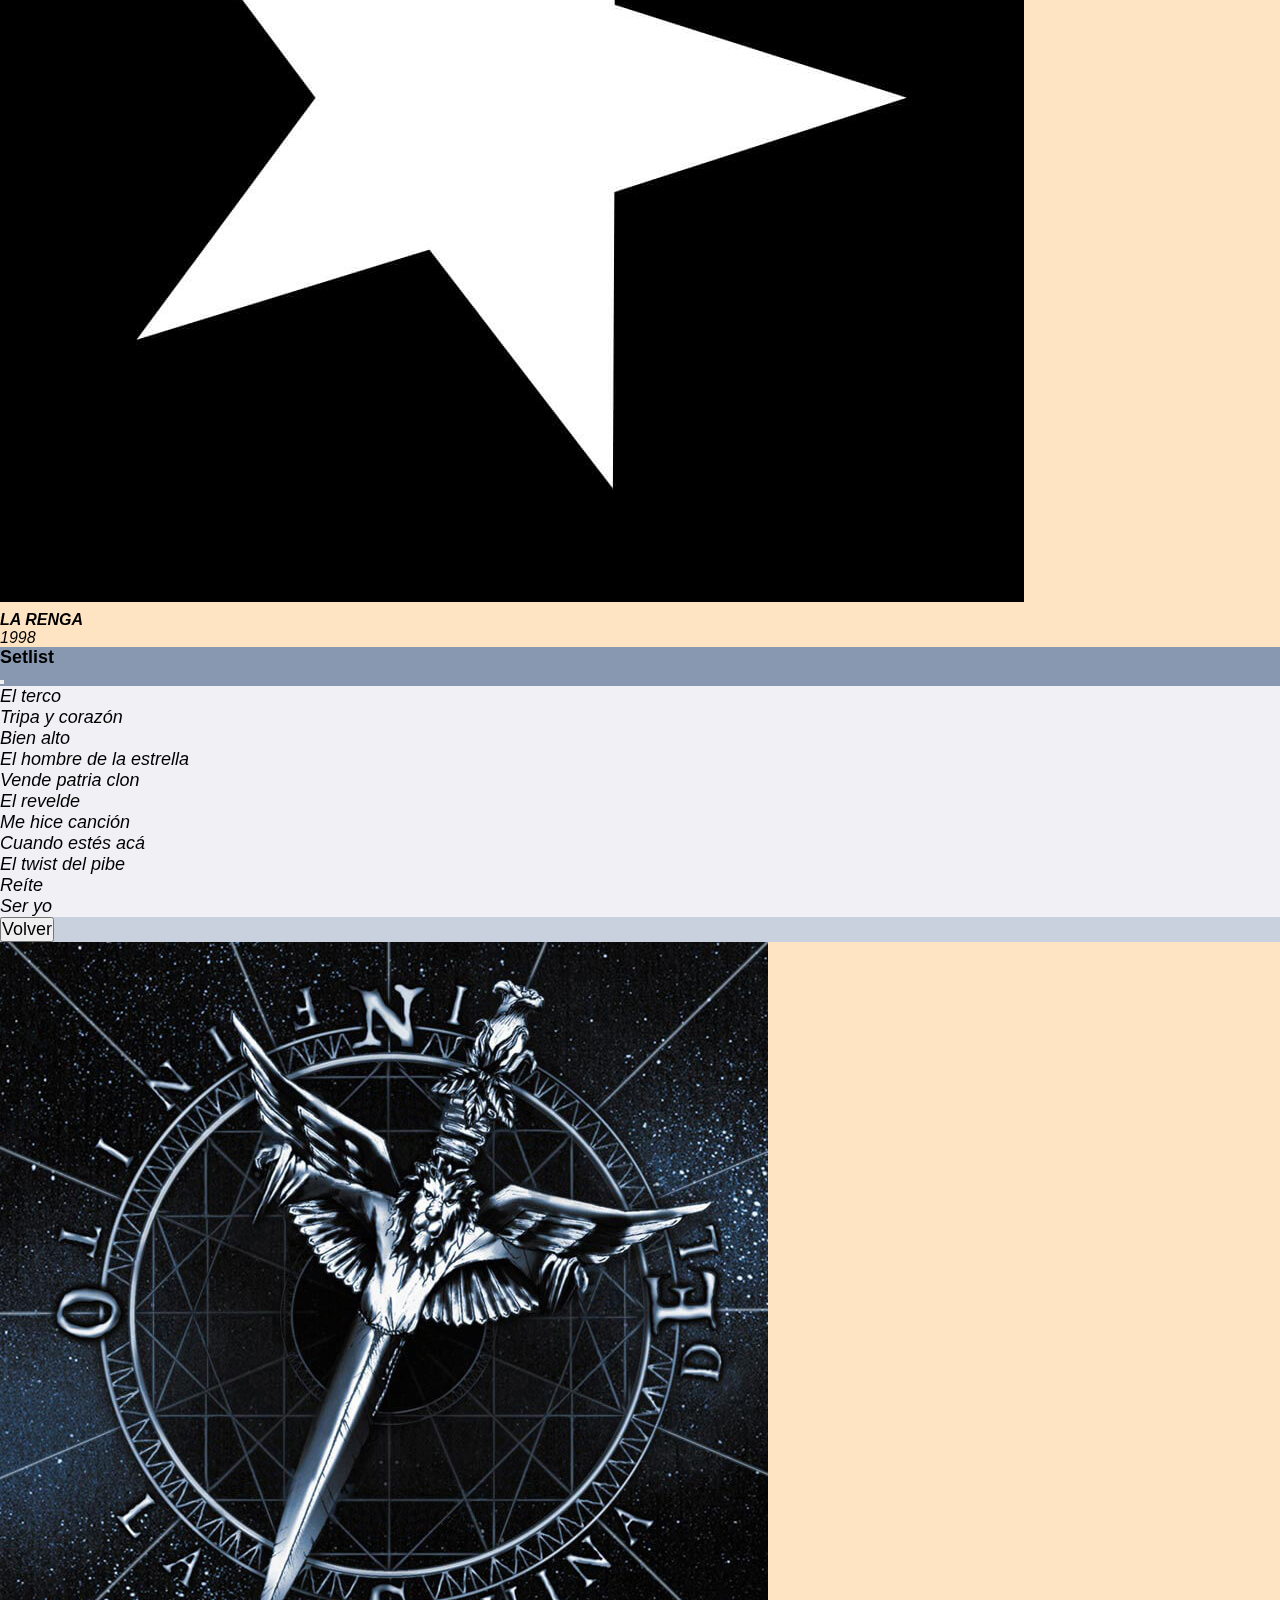
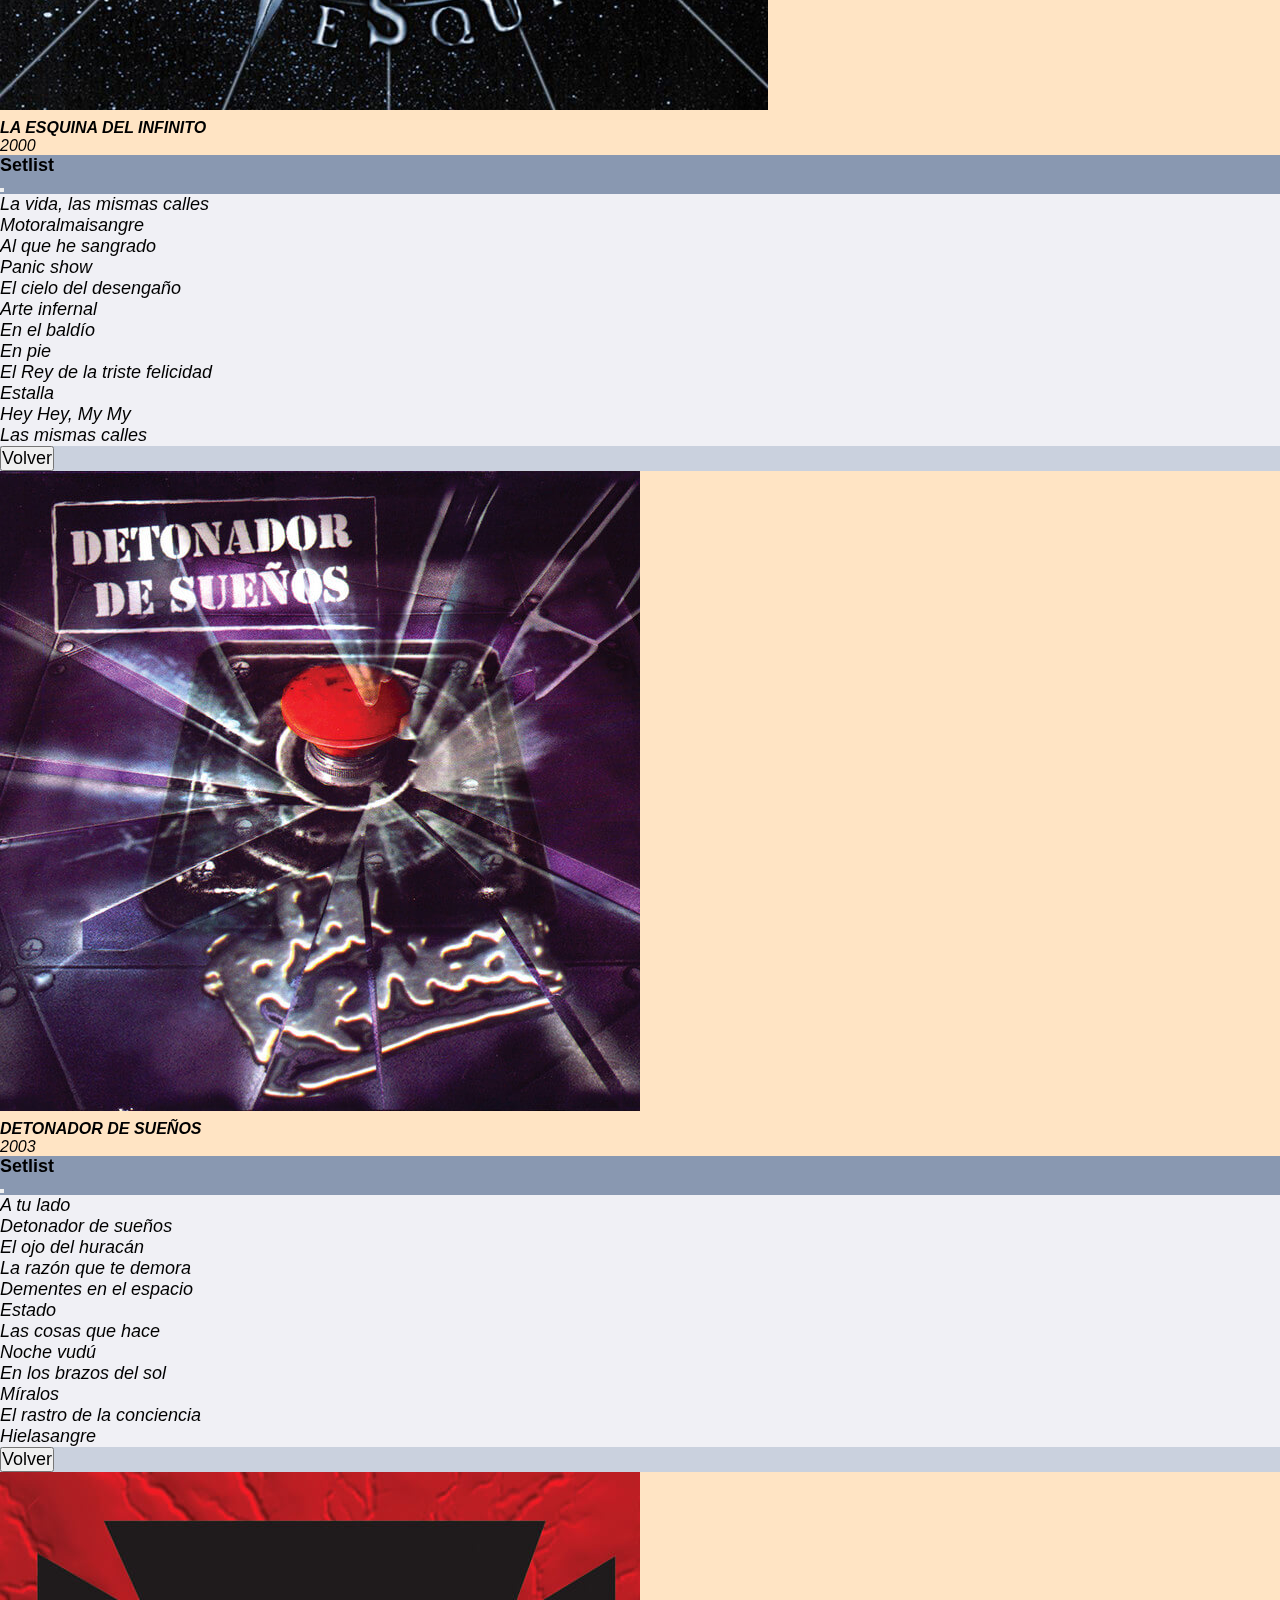
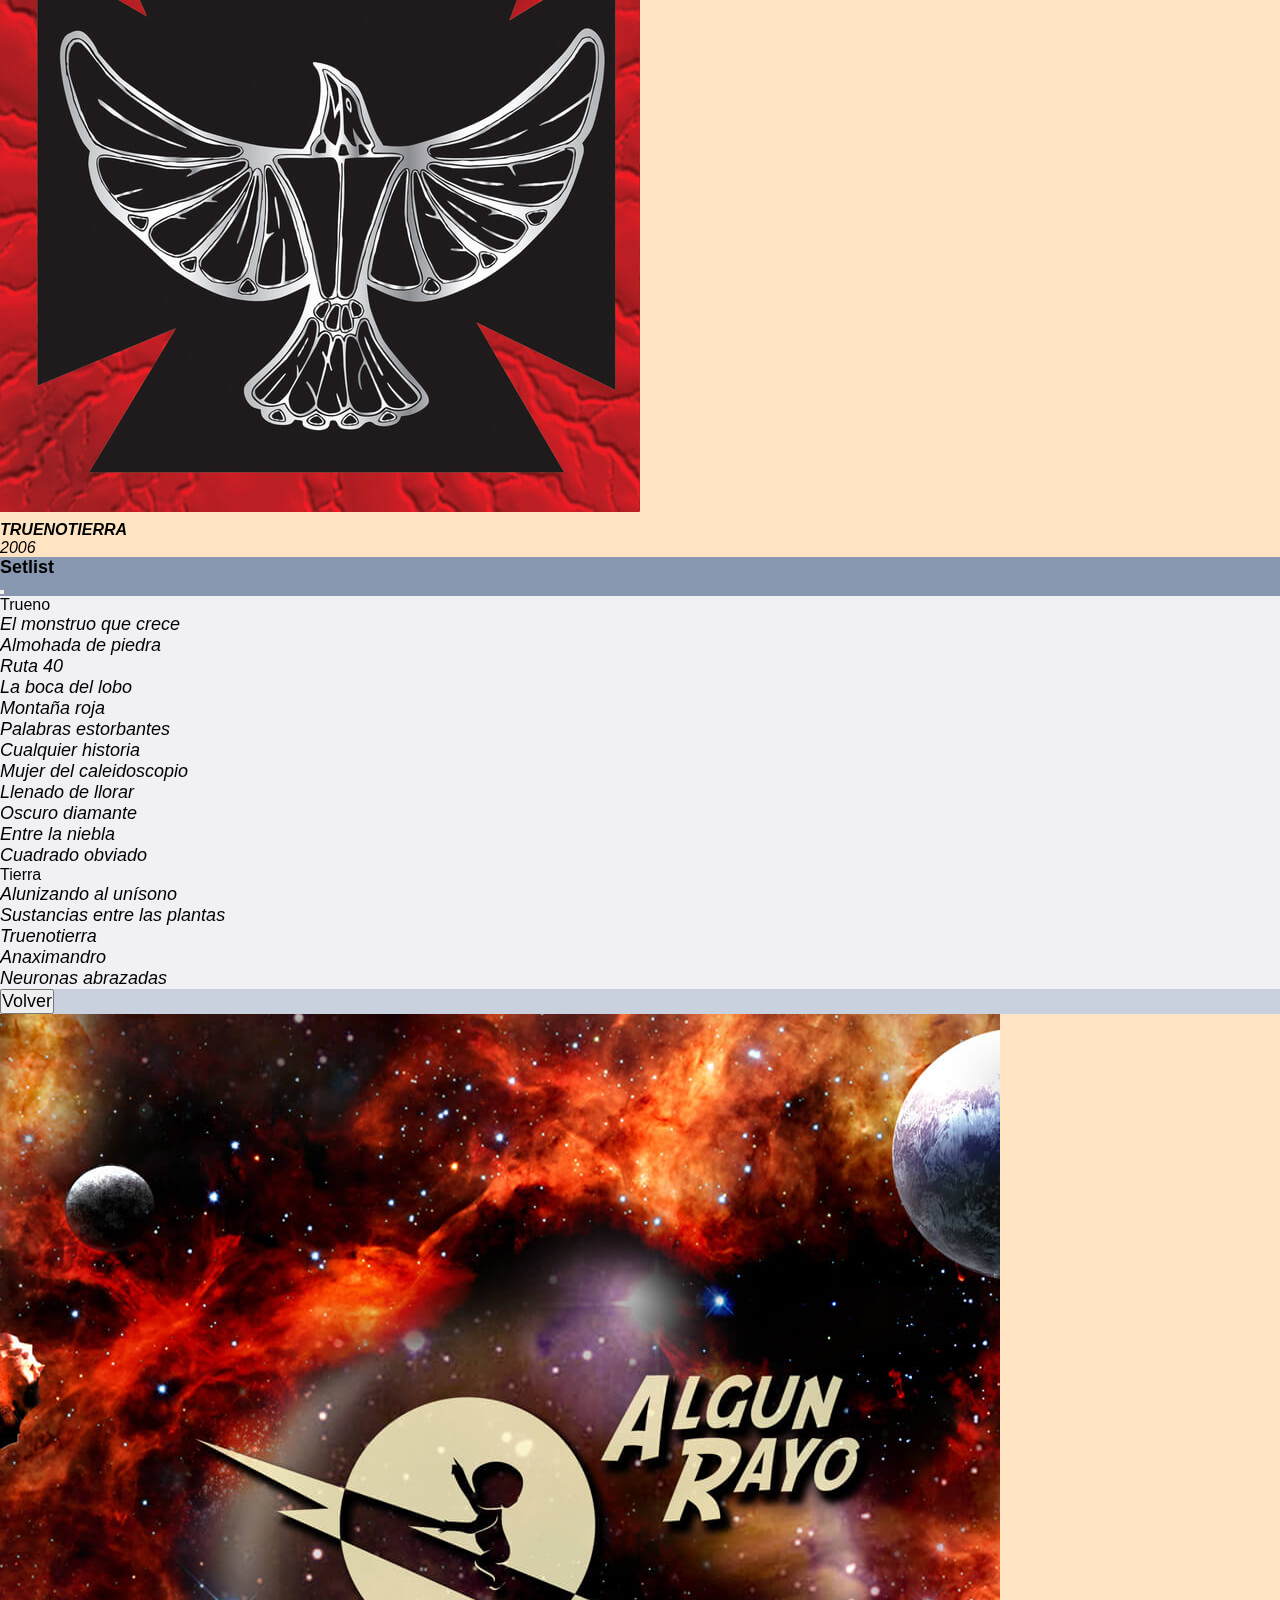
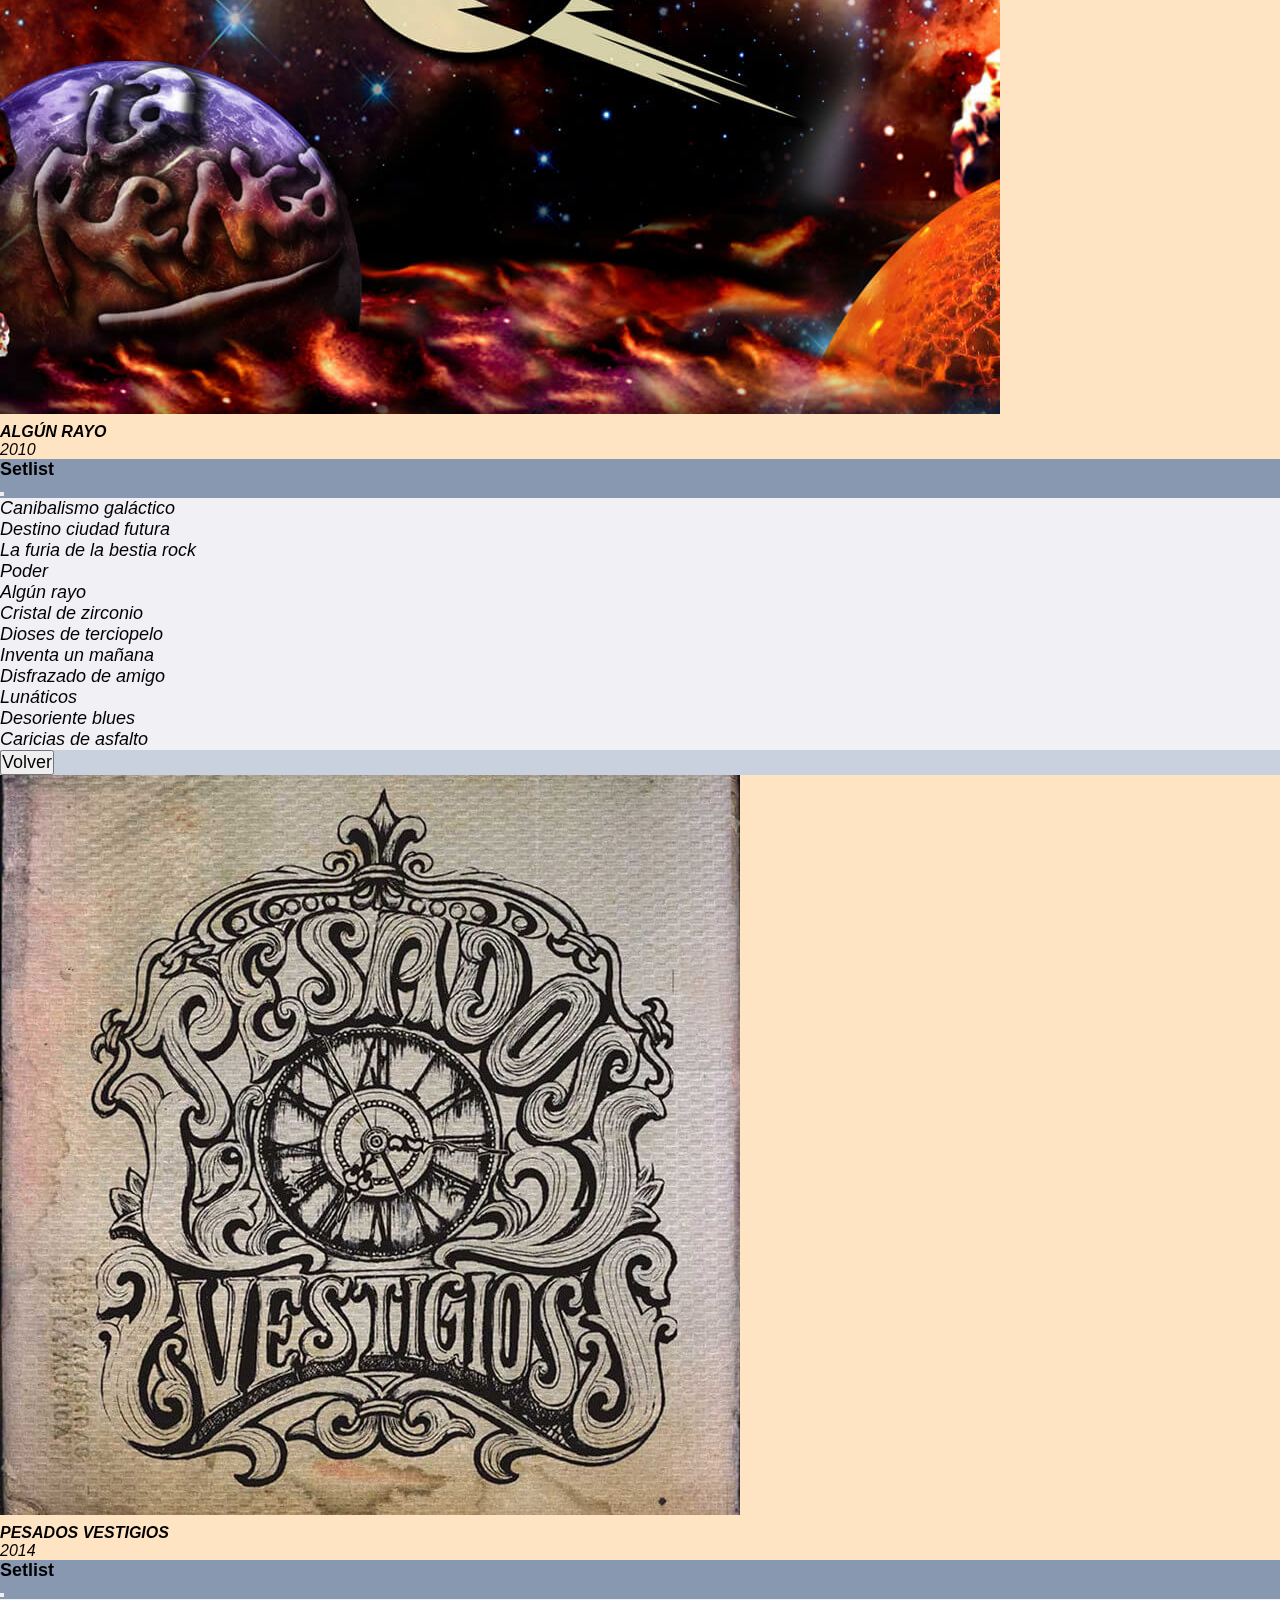
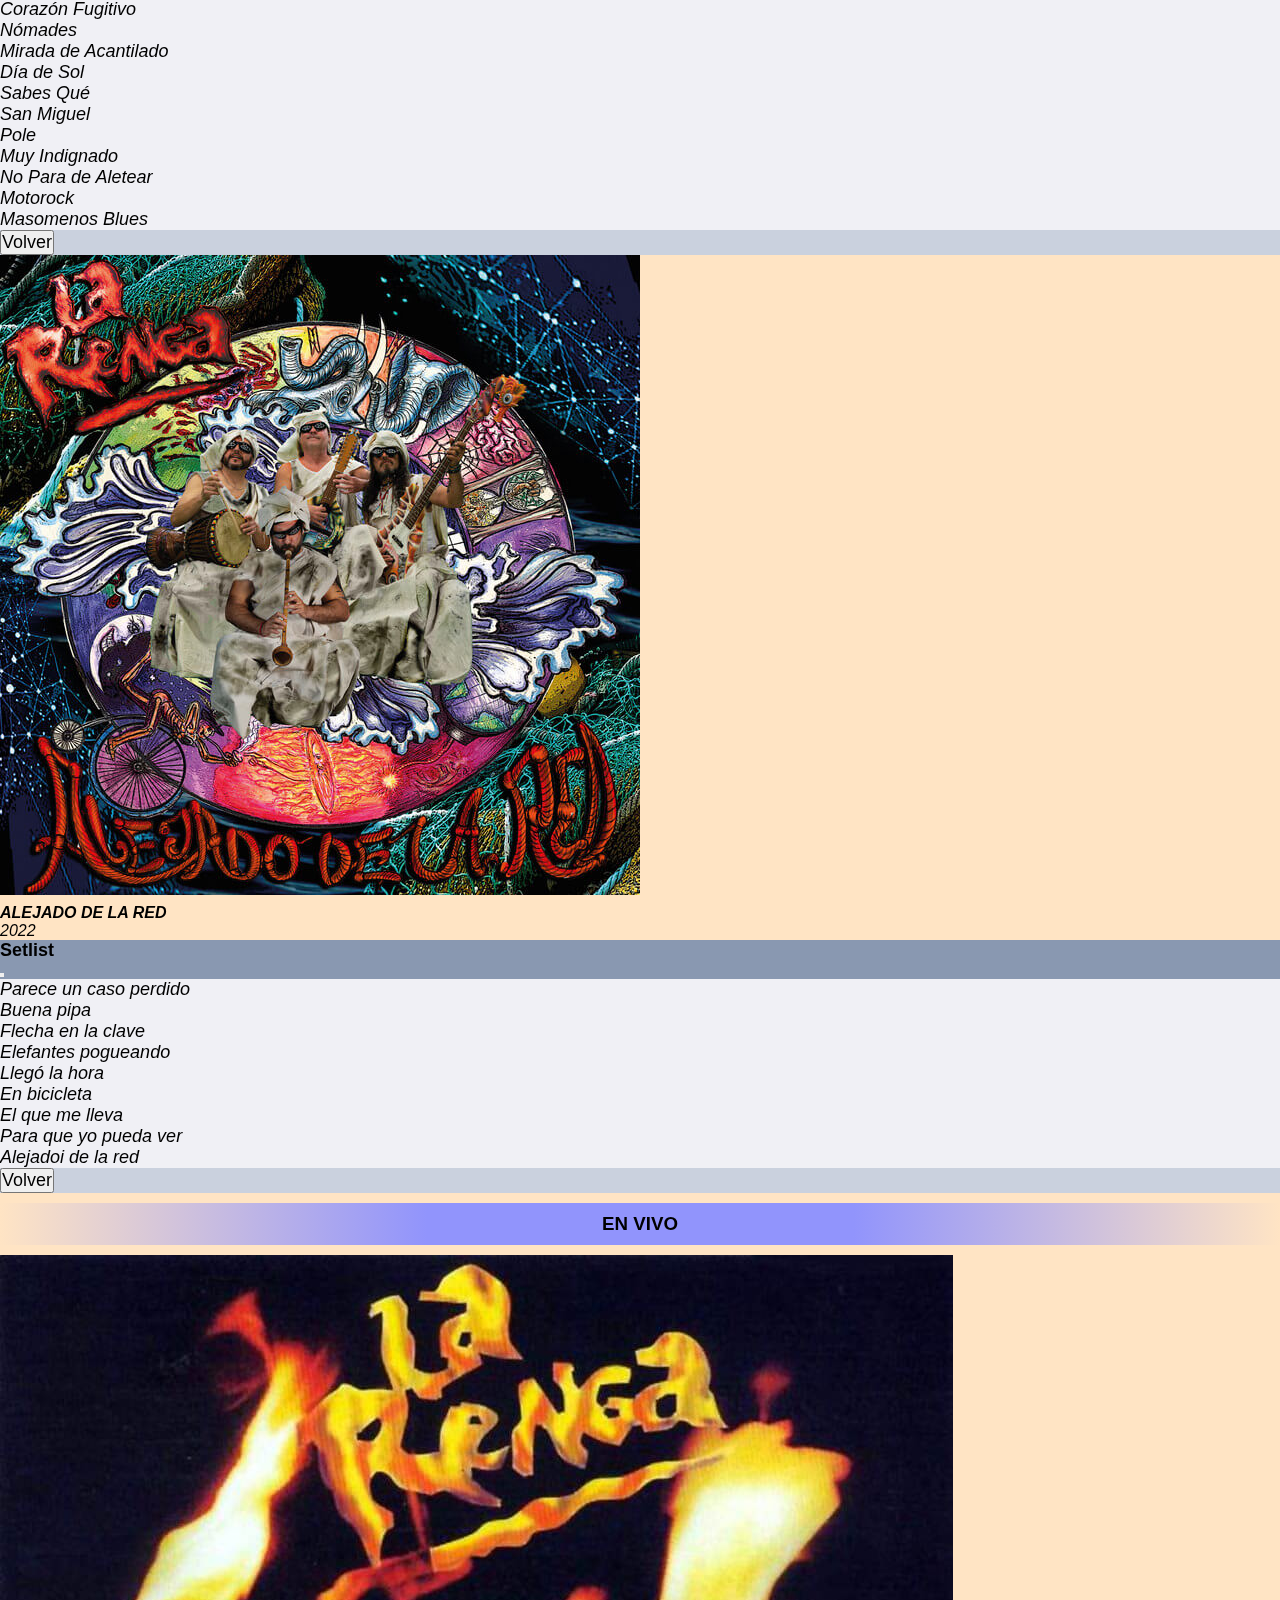
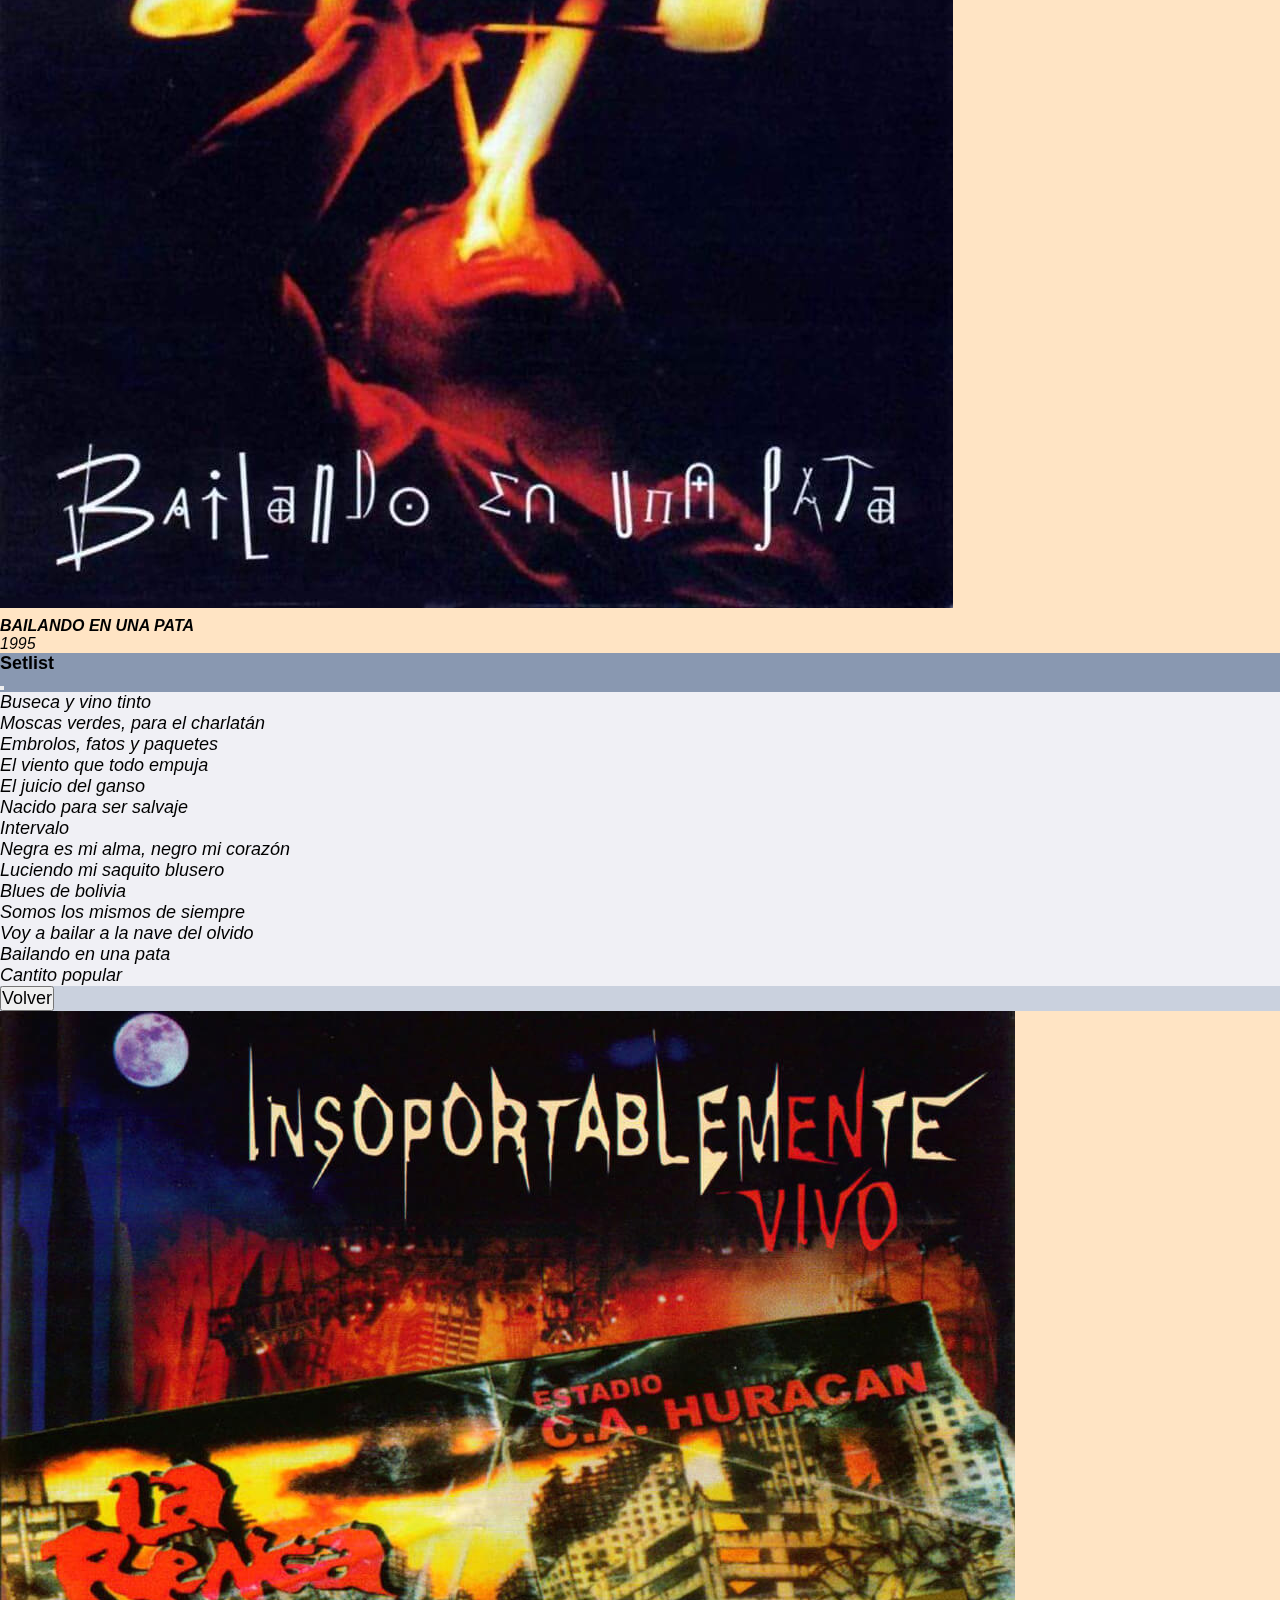
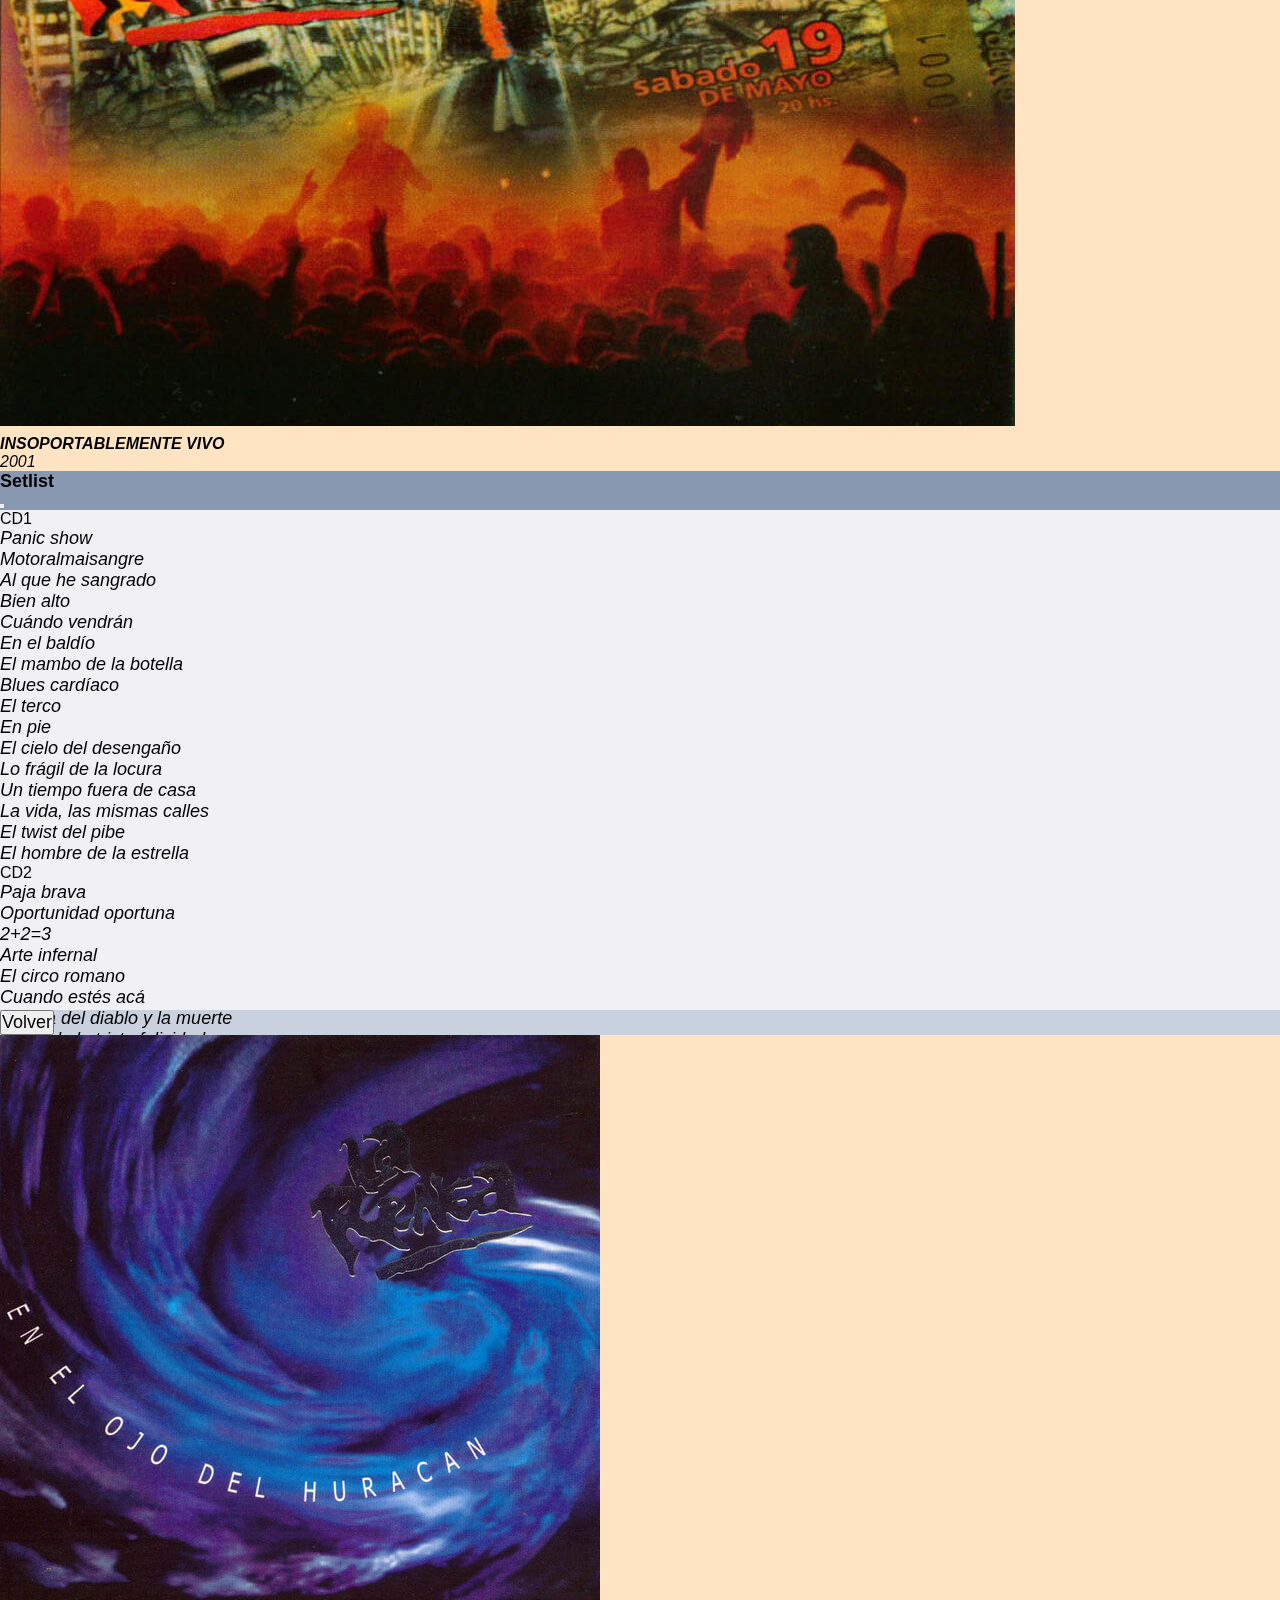
<file: pages/discos.html>
<!DOCTYPE html>
<html lang="es">

<head>
    <meta charset="UTF-8">
    <meta name="viewport" content="width=device-width, initial-scale=1.0">
    <meta name="description"
        content="En esta sección encontrarás toda la discografía lanzada por La Renga (con sus respectivas imágenes), tanto aquellos discos realizados en estudio, como los recitales en vivo más importantes">
    <meta name="keywords"
        content="La Renga, Fanpage, Rock, Rock Nacional, Rock Nacional Argentino, Discografía, Discos, CD, DVD, Vivo">
    <title>Discos &#127928 La Renga Rock - Discografía completa de La Renga</title>
    <link rel="shortcut icon" href="../img/favicon.png">
    <link href="https://cdn.jsdelivr.net/npm/bootstrap@5.3.1/dist/css/bootstrap.min.css" rel="stylesheet"
        integrity="sha384-4bw+/aepP/YC94hEpVNVgiZdgIC5+VKNBQNGCHeKRQN+PtmoHDEXuppvnDJzQIu9" crossorigin="anonymous">
    <link rel="stylesheet" href="https://cdnjs.cloudflare.com/ajax/libs/font-awesome/6.4.2/css/all.min.css"
        integrity="sha512-z3gLpd7yknf1YoNbCzqRKc4qyor8gaKU1qmn+CShxbuBusANI9QpRohGBreCFkKxLhei6S9CQXFEbbKuqLg0DA=="
        crossorigin="anonymous" referrerpolicy="no-referrer" />
    <link rel="stylesheet" href="../css/style.css">
</head>

<body>
    <header class="navbar navbar-expand-lg bg-dark sticky-top text-uppercase" data-bs-theme="dark">
        <div class="container-fluid">
            <button class="navbar-toggler" type="button" data-bs-toggle="collapse"
                data-bs-target="#navbarSupportedContent" aria-controls="navbarSupportedContent" aria-expanded="false"
                aria-label="Toggle navigation">
                <span class="navbar-toggler-icon"></span>
            </button>
            <nav class="collapse navbar-collapse" id="navbarSupportedContent">
                <ul class="navbar-nav me-auto mb-2 mb-lg-0">
                    <li class="nav-item">
                        <a class="nav-link" aria-current="page" href="../index.html">Inicio</a>
                    </li>
                    <li class="nav-item">
                        <a class="nav-link" href="ultimo-disco.html">Último Disco</a>
                    </li>
                    <li class="nav-item">
                        <a class="nav-link" href="proximos-shows.html">Próximos Shows</a>
                    </li>
                    <li class="nav-item">
                        <a class="nav-link active" href="discos.html">Discos</a>
                    </li>
                    <li class="nav-item">
                        <a class="nav-link" href="biografia.html">Biografía</a>
                    </li>
                    <li class="nav-item">
                        <a class="nav-link" href="contacto.html">Contacto</a>
                    </li>
                </ul>
            </nav>
            <a class="navbar-brand" href="../index.html"><img src="../img/la-renga.png" alt="Logo de La Renga"
                    class="logo"></a>
        </div>
    </header>

    <main>

        <h1> DISCOGRAFÍA </h1>

        <!-- Esquivando Charcos Card -->
        <section class="container-fluid row">
            <figure class="col-xl-4 col-md-6 col-sm-12 discoHover my-3">
                <img class="img-fluid object-fit-cover discosMargin" src="../img/discos/esquivando-charcos.jpg"
                    alt="Disco Esquivando Charcos" data-bs-toggle="modal" data-bs-target="#esquivandoCharcosModal">
                <figcaption>
                    <div class="discosItalic discosBold">ESQUIVANDO CHARCOS</div>
                    <div class="discosItalic">1991</div>
                </figcaption>
            </figure>

            <!-- Esquivando Charcos Modal -->
            <div class="modal fade" id="esquivandoCharcosModal" tabindex="-1" aria-labelledby="exampleModalLabel"
                aria-hidden="true">
                <div class="modal-dialog modal-dialog-centered modal-dialog-scrollable">
                    <div class="modal-content">
                        <div class="modal-header discosModalHeader">
                            <h2 class="modal-title fs-5" id="exampleModalLabel">Setlist</h2>
                            <button type="button" class="btn-close" data-bs-dismiss="modal" aria-label="Close"></button>
                        </div>
                        <div class="modal-body discosModalBody">
                            <ol>
                                <li>Somos los mismos de siempre</li>
                                <li>Moscas verdes, para el charlatán</li>
                                <li>Embrolos, fatos y paquetes</li>
                                <li>Luciendo mi saquito blusero</li>
                                <li>Voy a bailar a la nave del olvido</li>
                                <li>Buseca y vino tinto</li>
                                <li>El juicio del ganso</li>
                                <li>Negra mi alma, negro mi corazón</li>
                                <li>Blues de Bolivia</li>
                            </ol>
                        </div>
                        <div class="modal-footer discosModalFooter">
                            <button type="button" class="btn btn-primary" data-bs-dismiss="modal">Volver</button>
                        </div>
                    </div>
                </div>
            </div>

            <!-- A Donde Me Lleva La Vida Card -->
            <figure class="col-xl-4 col-md-6 col-sm-12 discoHover my-3">
                <img class="img-fluid object-fit-cover discosMargin" src="../img/discos/a-donde-me-lleva-la-vida.png"
                    alt="Disco A Donde Me Lleva La Vida" data-bs-toggle="modal"
                    data-bs-target="#aDondeMeLlevaLaVidaModal">
                <figcaption>
                    <div class="discosItalic discosBold">A DONDE ME LLEVA LA VIDA</div>
                    <div class="discosItalic">1993</div>
                </figcaption>
            </figure>

            <!-- A Donde Me Lleva La Vida Modal -->
            <div class="modal fade" id="aDondeMeLlevaLaVidaModal" tabindex="-1" aria-labelledby="exampleModalLabel"
                aria-hidden="true">
                <div class="modal-dialog modal-dialog-centered modal-dialog-scrollable">
                    <div class="modal-content">
                        <div class="modal-header discosModalHeader">
                            <h2 class="modal-title fs-5" id="exampleModalLabel">Setlist</h2>
                            <button type="button" class="btn-close" data-bs-dismiss="modal" aria-label="Close"></button>
                        </div>
                        <div class="modal-body discosModalBody">
                            <ol>
                                <li>El camino del deshielo</li>
                                <li>Cortala y olvidala</li>
                                <li>El rito de los corazones sangrando</li>
                                <li>Blues cardíaco</li>
                                <li>Pis y caca</li>
                                <li>El sátiro de la mala leche</li>
                                <li>El mambo de la botella</li>
                                <li>Debbie el fantasma</li>
                                <li>El circo romano</li>
                                <li>2 + 2 = 3</li>
                                <li>Triste canción de amor</li>
                            </ol>
                        </div>
                        <div class="modal-footer discosModalFooter">
                            <button type="button" class="btn btn-primary" data-bs-dismiss="modal">Volver</button>
                        </div>
                    </div>
                </div>
            </div>

            <!-- Despedazado Por Mil Partes Card -->
            <figure class="col-xl-4 col-md-6 col-sm-12 discoHover my-3">
                <img class="img-fluid object-fit-cover discosMargin" src="../img/discos/despedazado-por-mil-partes.jpg"
                    alt="Disco Despedazado Por Mil Partes" data-bs-toggle="modal"
                    data-bs-target="#despedazadoPorMilPartesModal">
                <figcaption>
                    <div class="discosItalic discosBold">DESPEDAZADO POR MIL PARTES</div>
                    <div class="discosItalic">1996</div>
                </figcaption>
            </figure>

            <!-- Despedazado Por Mil Partes Modal -->
            <div class="modal fade" id="despedazadoPorMilPartesModal" tabindex="-1" aria-labelledby="exampleModalLabel"
                aria-hidden="true">
                <div class="modal-dialog modal-dialog-centered modal-dialog-scrollable">
                    <div class="modal-content">
                        <div class="modal-header discosModalHeader">
                            <h2 class="modal-title fs-5" id="exampleModalLabel">Setlist</h2>
                            <button type="button" class="btn-close" data-bs-dismiss="modal" aria-label="Close"></button>
                        </div>
                        <div class="modal-body discosModalBody">
                            <ol>
                                <li>Desnudo para siempre (o despedazado por mil partes)</li>
                                <li>A la carga mi rocanrol</li>
                                <li>El final es en donde partí</li>
                                <li>Balada del diablo y la muerte</li>
                                <li>Cuando vendrán</li>
                                <li>Psilocybe mexicana</li>
                                <li>Paja brava</li>
                                <li>Lo frágil de la locura</li>
                                <li>Veneno</li>
                                <li>El viento que todo lo empuja</li>
                                <li>Hablando de la libertad</li>
                            </ol>
                        </div>
                        <div class="modal-footer discosModalFooter">
                            <button type="button" class="btn btn-primary" data-bs-dismiss="modal">Volver</button>
                        </div>
                    </div>
                </div>
            </div>

            <!-- La Renga Card -->
            <figure class="col-xl-4 col-md-6 col-sm-12 discoHover my-3">
                <img class="img-fluid object-fit-cover discosMargin" src="../img/discos/la-renga.jpg"
                    alt="Disco La Renga" data-bs-toggle="modal" data-bs-target="#laRengaModal">
                <figcaption>
                    <div class="discosItalic discosBold">LA RENGA</div>
                    <div class="discosItalic">1998</div>
                </figcaption>
            </figure>

            <!-- La Renga Modal -->
            <div class="modal fade" id="laRengaModal" tabindex="-1" aria-labelledby="exampleModalLabel"
                aria-hidden="true">
                <div class="modal-dialog modal-dialog-centered modal-dialog-scrollable">
                    <div class="modal-content">
                        <div class="modal-header discosModalHeader">
                            <h2 class="modal-title fs-5" id="exampleModalLabel">Setlist</h2>
                            <button type="button" class="btn-close" data-bs-dismiss="modal" aria-label="Close"></button>
                        </div>
                        <div class="modal-body discosModalBody">
                            <ol>
                                <li>El terco</li>
                                <li>Tripa y corazón</li>
                                <li>Bien alto</li>
                                <li>El hombre de la estrella</li>
                                <li>Vende patria clon</li>
                                <li>El revelde</li>
                                <li>Me hice canción</li>
                                <li>Cuando estés acá</li>
                                <li>El twist del pibe</li>
                                <li>Reíte</li>
                                <li>Ser yo</li>
                            </ol>
                        </div>
                        <div class="modal-footer discosModalFooter">
                            <button type="button" class="btn btn-primary" data-bs-dismiss="modal">Volver</button>
                        </div>
                    </div>
                </div>
            </div>

            <!-- La Esquina Del Infinito Card -->
            <figure class="col-xl-4 col-md-6 col-sm-12 discoHover my-3">
                <img class="img-fluid object-fit-cover discosMargin" src="../img/discos/la-esquina-del-infinito.jpg"
                    alt="Disco La Esquina Del Infinito" data-bs-toggle="modal"
                    data-bs-target="#laEsquinaDelInfinitoModal">
                <figcaption>
                    <div class="discosItalic discosBold">LA ESQUINA DEL INFINITO</div>
                    <div class="discosItalic">2000</div>
                </figcaption>
            </figure>

            <!-- La Esquina Del Infinito Modal -->
            <div class="modal fade" id="laEsquinaDelInfinitoModal" tabindex="-1" aria-labelledby="exampleModalLabel"
                aria-hidden="true">
                <div class="modal-dialog modal-dialog-centered modal-dialog-scrollable">
                    <div class="modal-content">
                        <div class="modal-header discosModalHeader">
                            <h2 class="modal-title fs-5" id="exampleModalLabel">Setlist</h2>
                            <button type="button" class="btn-close" data-bs-dismiss="modal" aria-label="Close"></button>
                        </div>
                        <div class="modal-body discosModalBody">
                            <ol>
                                <li>La vida, las mismas calles</li>
                                <li>Motoralmaisangre</li>
                                <li>Al que he sangrado</li>
                                <li>Panic show</li>
                                <li>El cielo del desengaño</li>
                                <li>Arte infernal</li>
                                <li>En el baldío</li>
                                <li>En pie</li>
                                <li>El Rey de la triste felicidad</li>
                                <li>Estalla</li>
                                <li>Hey Hey, My My</li>
                                <li>Las mismas calles</li>
                            </ol>
                        </div>
                        <div class="modal-footer discosModalFooter">
                            <button type="button" class="btn btn-primary" data-bs-dismiss="modal">Volver</button>
                        </div>
                    </div>
                </div>
            </div>

            <!-- Detonador De Sueños Card -->
            <figure class="col-xl-4 col-md-6 col-sm-12 discoHover my-3">
                <img class="img-fluid object-fit-cover discosMargin" src="../img/discos/detonador-de-sueños.jpg"
                    alt="Disco Detonador De Sueños" data-bs-toggle="modal" data-bs-target="#detonadorDeSueñosModal">
                <figcaption>
                    <div class="discosItalic discosBold">DETONADOR DE SUEÑOS</div>
                    <div class="discosItalic">2003</div>
                </figcaption>
            </figure>

            <!-- Detonador De Sueños Modal -->
            <div class="modal fade" id="detonadorDeSueñosModal" tabindex="-1" aria-labelledby="exampleModalLabel"
                aria-hidden="true">
                <div class="modal-dialog modal-dialog-centered modal-dialog-scrollable">
                    <div class="modal-content">
                        <div class="modal-header discosModalHeader">
                            <h2 class="modal-title fs-5" id="exampleModalLabel">Setlist</h2>
                            <button type="button" class="btn-close" data-bs-dismiss="modal" aria-label="Close"></button>
                        </div>
                        <div class="modal-body discosModalBody">
                            <ol>
                                <li>A tu lado</li>
                                <li>Detonador de sueños</li>
                                <li>El ojo del huracán</li>
                                <li>La razón que te demora</li>
                                <li>Dementes en el espacio</li>
                                <li>Estado</li>
                                <li>Las cosas que hace</li>
                                <li>Noche vudú</li>
                                <li>En los brazos del sol</li>
                                <li>Míralos</li>
                                <li>El rastro de la conciencia</li>
                                <li>Hielasangre</li>
                            </ol>
                        </div>
                        <div class="modal-footer discosModalFooter">
                            <button type="button" class="btn btn-primary" data-bs-dismiss="modal">Volver</button>
                        </div>
                    </div>
                </div>
            </div>

            <!-- Truenotierra Card -->
            <figure class="col-xl-4 col-md-6 col-sm-12 discoHover my-3">
                <img class="img-fluid object-fit-cover discosMargin" src="../img/discos/truenotierra.jpg"
                    alt="Disco Truenotierra" data-bs-toggle="modal" data-bs-target="#TruenotierraModal">
                <figcaption>
                    <div class="discosItalic discosBold">TRUENOTIERRA</div>
                    <div class="discosItalic">2006</div>
                </figcaption>
            </figure>

            <!-- Truenotierra Modal -->
            <div class="modal fade" id="TruenotierraModal" tabindex="-1" aria-labelledby="exampleModalLabel"
                aria-hidden="true">
                <div class="modal-dialog modal-dialog-centered modal-dialog-scrollable">
                    <div class="modal-content">
                        <div class="modal-header discosModalHeader">
                            <h2 class="modal-title fs-5" id="exampleModalLabel">Setlist</h2>
                            <button type="button" class="btn-close" data-bs-dismiss="modal" aria-label="Close"></button>
                        </div>
                        <div class="modal-body discosModalBody">
                            <ul>
                                <li class="mb-2">Trueno</li>
                                <ol>
                                    <li>El monstruo que crece</li>
                                    <li>Almohada de piedra</li>
                                    <li>Ruta 40</li>
                                    <li>La boca del lobo</li>
                                    <li>Montaña roja</li>
                                    <li>Palabras estorbantes</li>
                                    <li>Cualquier historia</li>
                                    <li>Mujer del caleidoscopio</li>
                                    <li>Llenado de llorar</li>
                                    <li>Oscuro diamante</li>
                                    <li>Entre la niebla</li>
                                    <li>Cuadrado obviado</li>
                                </ol>
                                <li class="mt-4 mb-2">Tierra</li>
                                <ol>
                                    <li>Alunizando al unísono</li>
                                    <li>Sustancias entre las plantas</li>
                                    <li>Truenotierra</li>
                                    <li>Anaximandro</li>
                                    <li>Neuronas abrazadas</li>
                                </ol>
                            </ul>

                        </div>
                        <div class="modal-footer discosModalFooter">
                            <button type="button" class="btn btn-primary" data-bs-dismiss="modal">Volver</button>
                        </div>
                    </div>
                </div>
            </div>

            <!-- Algún Rayo Card -->
            <figure class="col-xl-4 col-md-6 col-sm-12 discoHover my-3">
                <img class="img-fluid object-fit-cover discosMargin" src="../img/discos/algun-rayo.jpg"
                    alt="Disco Algún Rayo" data-bs-toggle="modal" data-bs-target="#algunRayoModal">
                <figcaption>
                    <div class="discosItalic discosBold">ALGÚN RAYO</div>
                    <div class="discosItalic">2010</div>
                </figcaption>
            </figure>

            <!-- Algún Rayo Modal -->
            <div class="modal fade" id="algunRayoModal" tabindex="-1" aria-labelledby="exampleModalLabel"
                aria-hidden="true">
                <div class="modal-dialog modal-dialog-centered modal-dialog-scrollable">
                    <div class="modal-content">
                        <div class="modal-header discosModalHeader">
                            <h2 class="modal-title fs-5" id="exampleModalLabel">Setlist</h2>
                            <button type="button" class="btn-close" data-bs-dismiss="modal" aria-label="Close"></button>
                        </div>
                        <div class="modal-body discosModalBody">
                            <ol>
                                <li>Canibalismo galáctico</li>
                                <li>Destino ciudad futura</li>
                                <li>La furia de la bestia rock</li>
                                <li>Poder</li>
                                <li>Algún rayo</li>
                                <li>Cristal de zirconio</li>
                                <li>Dioses de terciopelo</li>
                                <li>Inventa un mañana</li>
                                <li>Disfrazado de amigo</li>
                                <li>Lunáticos</li>
                                <li>Desoriente blues</li>
                                <li>Caricias de asfalto</li>
                            </ol>
                        </div>
                        <div class="modal-footer discosModalFooter">
                            <button type="button" class="btn btn-primary" data-bs-dismiss="modal">Volver</button>
                        </div>
                    </div>
                </div>
            </div>

            <!-- Pesados Vestigios Card -->
            <figure class="col-xl-4 col-md-6 col-sm-12 discoHover my-3">
                <img class="img-fluid object-fit-cover discosMargin" src="../img/discos/pesados-vestigios.jpg"
                    alt="Disco Pesados Vestigios" data-bs-toggle="modal" data-bs-target="#pesadosVestigiosModal">
                <figcaption>
                    <div class="discosItalic discosBold">PESADOS VESTIGIOS</div>
                    <div class="discosItalic">2014</div>
                </figcaption>
            </figure>

            <!-- Pesados Vestigios Modal -->
            <div class="modal fade" id="pesadosVestigiosModal" tabindex="-1" aria-labelledby="exampleModalLabel"
                aria-hidden="true">
                <div class="modal-dialog modal-dialog-centered modal-dialog-scrollable">
                    <div class="modal-content">
                        <div class="modal-header discosModalHeader">
                            <h2 class="modal-title fs-5" id="exampleModalLabel">Setlist</h2>
                            <button type="button" class="btn-close" data-bs-dismiss="modal" aria-label="Close"></button>
                        </div>
                        <div class="modal-body discosModalBody">
                            <ol>
                                <li>Corazón Fugitivo</li>
                                <li>Nómades</li>
                                <li>Mirada de Acantilado</li>
                                <li>Día de Sol</li>
                                <li>Sabes Qué</li>
                                <li>San Miguel</li>
                                <li>Pole</li>
                                <li>Muy Indignado</li>
                                <li>No Para de Aletear</li>
                                <li>Motorock</li>
                                <li>Masomenos Blues</li>
                            </ol>
                        </div>
                        <div class="modal-footer discosModalFooter">
                            <button type="button" class="btn btn-primary" data-bs-dismiss="modal">Volver</button>
                        </div>
                    </div>
                </div>
            </div>

            <!-- Alejado De La Red Card -->
            <figure class="col-xl-4 col-md-6 col-sm-12 discoHover my-3">
                <img class="img-fluid object-fit-cover discosMargin" src="../img/discos/alejado-de-la-red.jpg"
                    alt="Disco Alejado De La Red" data-bs-toggle="modal" data-bs-target="#alejadoDeLaRedModal">
                <figcaption>
                    <div class="discosItalic discosBold">ALEJADO DE LA RED</div>
                    <div class="discosItalic">2022</div>
                </figcaption>
            </figure>

            <!-- Alejado De La Red Modal -->
            <div class="modal fade" id="alejadoDeLaRedModal" tabindex="-1" aria-labelledby="exampleModalLabel"
                aria-hidden="true">
                <div class="modal-dialog modal-dialog-centered modal-dialog-scrollable">
                    <div class="modal-content">
                        <div class="modal-header discosModalHeader">
                            <h2 class="modal-title fs-5" id="exampleModalLabel">Setlist</h2>
                            <button type="button" class="btn-close" data-bs-dismiss="modal" aria-label="Close"></button>
                        </div>
                        <div class="modal-body discosModalBody">
                            <ol>
                                <li>Parece un caso perdido</li>
                                <li>Buena pipa</li>
                                <li>Flecha en la clave</li>
                                <li>Elefantes pogueando</li>
                                <li>Llegó la hora</li>
                                <li>En bicicleta</li>
                                <li>El que me lleva</li>
                                <li>Para que yo pueda ver</li>
                                <li>Alejadoi de la red</li>
                            </ol>
                        </div>
                        <div class="modal-footer discosModalFooter">
                            <button type="button" class="btn btn-primary" data-bs-dismiss="modal">Volver</button>
                        </div>
                    </div>
                </div>
            </div>
        </section>

        <h3 class="mb-5"> EN VIVO </h3>

        <section class="container-fluid row">

            <!-- Bailando En Una Pata Card -->
            <figure class="col-xl-4 col-md-6 col-sm-12 discoHover my-3">
                <img class="img-fluid object-fit-cover discosMargin" src="../img/discos/bailando-en-una-pata.jpg"
                    alt="Disco Bailando En Una Pata" data-bs-toggle="modal" data-bs-target="#bailandoEnUnaPataModal">
                <figcaption>
                    <div class="discosItalic discosBold">BAILANDO EN UNA PATA</div>
                    <div class="discosItalic">1995</div>
                </figcaption>
            </figure>

            <!-- Bailando En Una Pata Modal -->
            <div class="modal fade" id="bailandoEnUnaPataModal" tabindex="-1" aria-labelledby="exampleModalLabel"
                aria-hidden="true">
                <div class="modal-dialog modal-dialog-centered modal-dialog-scrollable">
                    <div class="modal-content">
                        <div class="modal-header discosModalHeader">
                            <h2 class="modal-title fs-5" id="exampleModalLabel">Setlist</h2>
                            <button type="button" class="btn-close" data-bs-dismiss="modal" aria-label="Close"></button>
                        </div>
                        <div class="modal-body discosModalBody">
                            <ol>
                                <li>Buseca y vino tinto</li>
                                <li>Moscas verdes, para el charlatán</li>
                                <li>Embrolos, fatos y paquetes</li>
                                <li>El viento que todo empuja</li>
                                <li>El juicio del ganso</li>
                                <li>Nacido para ser salvaje</li>
                                <li>Intervalo</li>
                                <li>Negra es mi alma, negro mi corazón</li>
                                <li>Luciendo mi saquito blusero</li>
                                <li>Blues de bolivia</li>
                                <li>Somos los mismos de siempre</li>
                                <li>Voy a bailar a la nave del olvido</li>
                                <li>Bailando en una pata</li>
                                <li>Cantito popular</li>
                            </ol>
                        </div>
                        <div class="modal-footer discosModalFooter">
                            <button type="button" class="btn btn-primary" data-bs-dismiss="modal">Volver</button>
                        </div>
                    </div>
                </div>
            </div>

            <!-- Insoportablemente Vivo Card -->
            <figure class="col-xl-4 col-md-6 col-sm-12 discoHover my-3">
                <img class="img-fluid object-fit-cover discosMargin" src="../img/discos/insoportablemente-vivo.jpg"
                    alt="Disco Insoportablemente Vivo" data-bs-toggle="modal"
                    data-bs-target="#insoportablementeVivoModal">
                <figcaption>
                    <div class="discosItalic discosBold">INSOPORTABLEMENTE VIVO</div>
                    <div class="discosItalic">2001</div>
                </figcaption>
            </figure>

            <!-- Insoportablemente Vivo Modal -->
            <div class="modal fade" id="insoportablementeVivoModal" tabindex="-1" aria-labelledby="exampleModalLabel"
                aria-hidden="true">
                <div class="modal-dialog modal-dialog-centered modal-dialog-scrollable">
                    <div class="modal-content">
                        <div class="modal-header discosModalHeader">
                            <h2 class="modal-title fs-5" id="exampleModalLabel">Setlist</h2>
                            <button type="button" class="btn-close" data-bs-dismiss="modal" aria-label="Close"></button>
                        </div>
                        <div class="modal-body discosModalBody">
                            <ul>
                                <li class="mb-2">CD1</li>
                                <ol>
                                    <li>Panic show</li>
                                    <li>Motoralmaisangre</li>
                                    <li>Al que he sangrado</li>
                                    <li>Bien alto</li>
                                    <li>Cuándo vendrán</li>
                                    <li>En el baldío</li>
                                    <li>El mambo de la botella</li>
                                    <li>Blues cardíaco</li>
                                    <li>El terco</li>
                                    <li>En pie</li>
                                    <li>El cielo del desengaño</li>
                                    <li>Lo frágil de la locura</li>
                                    <li>Un tiempo fuera de casa</li>
                                    <li>La vida, las mismas calles</li>
                                    <li>El twist del pibe</li>
                                    <li>El hombre de la estrella</li>
                                </ol>
                                <li class="mt-4 mb-2">CD2</li>
                                <ol>
                                    <li>Paja brava</li>
                                    <li>Oportunidad oportuna</li>
                                    <li>2+2=3</li>
                                    <li>Arte infernal</li>
                                    <li>El circo romano</li>
                                    <li>Cuando estés acá</li>
                                    <li>Balada del diablo y la muerte</li>
                                    <li>El rey de la triste felicidad</li>
                                    <li>El final es en donde partí</li>
                                    <li>Me hice canción</li>
                                    <li>Psilocybe mexicana</li>
                                    <li>El revelde</li>
                                    <li>Estalla</li>
                                    <li>Hey Hey, My My</li>
                                    <li>Hablando de la libertad</li>
                                </ol>
                            </ul>
                        </div>
                        <div class="modal-footer discosModalFooter">
                            <button type="button" class="btn btn-primary" data-bs-dismiss="modal">Volver</button>
                        </div>
                    </div>
                </div>
            </div>

            <!-- En El Ojo Del Huracán Card -->
            <figure class="col-xl-4 col-md-6 col-sm-12 discoHover my-3">
                <img class="img-fluid object-fit-cover discosMargin" src="../img/discos/en-el-ojo-del-huracan.jpg"
                    alt="Disco En El Ojo Del Huracán" data-bs-toggle="modal" data-bs-target="#enElOjoDelHuracanModal">
                <figcaption>
                    <div class="discosItalic discosBold">EN EL OJO DEL HURACÁN</div>
                    <div class="discosItalic">2006</div>
                </figcaption>
            </figure>

            <!-- En El Ojo Del Huracán Modal -->
            <div class="modal fade" id="enElOjoDelHuracanModal" tabindex="-1" aria-labelledby="exampleModalLabel"
                aria-hidden="true">
                <div class="modal-dialog modal-dialog-centered modal-dialog-scrollable">
                    <div class="modal-content">
                        <div class="modal-header discosModalHeader">
                            <h2 class="modal-title fs-5" id="exampleModalLabel">Setlist</h2>
                            <button type="button" class="btn-close" data-bs-dismiss="modal" aria-label="Close"></button>
                        </div>
                        <div class="modal-body discosModalBody">
                            <ol>
                                <li>Apertura</li>
                                <li>A tu lado</li>
                                <li>Tripa y corazón</li>
                                <li>Las cosas que hace</li>
                                <li>En el baldío</li>
                                <li>Detonador de sueños</li>
                                <li>Estalla</li>
                                <li>Míralos</li>
                                <li>A la carga mi rocanrol</li>
                                <li>La trifásica</li>
                                <li>Intervalo</li>
                                <li>Oportunidad oportuna</li>
                                <li>El ojo del huracán</li>
                                <li>El viento que todo lo empuja</li>
                                <li>Triste canción de amor</li>
                                <li>Voy a bailar a la nave del olvido</li>
                                <li>Balada del Diablo y la Muerte</li>
                                <li>Hielasangre</li>
                                <li>El final es en donde partí</li>
                                <li>La razón que te demora</li>
                                <li>Popurock</li>
                                <li>Hey Hey, My My</li>
                                <li>El rey de la triste felicidad</li>
                                <li>Hablando de la libertad</li>
                                <li>Extra: Rockumental</li>
                            </ol>
                        </div>
                        <div class="modal-footer discosModalFooter">
                            <button type="button" class="btn btn-primary" data-bs-dismiss="modal">Volver</button>
                        </div>
                    </div>
                </div>
            </div>
        </section>

    </main>

    <footer class="container-fluid d-flex justify-content-md-between justify-content-center bg-dark fixed-bottom py-2"
        data-bs-theme="dark">
        <span class="text-light d-none d-md-block"> ¡El Rock & Roll no morirá jamas! </span>
        <div>
            <a aria-current="page" href="https://www.facebook.com/larenga/?locale=es_LA" target="_blank"><i
                    class="fa-brands fa-facebook fa-lg redSocial mx-2"></i></a>

            <a href="https://twitter.com/larenga?ref_src=twsrc%5Egoogle%7Ctwcamp%5Eserp%7Ctwgr%5Eauthor"
                target="_blank"><i class="fa-brands fa-twitter fa-lg redSocial mx-2"></i></a>

            <a href="https://open.spotify.com/intl-es/artist/30fEdZPXgWfC4sNttcyB3C" target="_blank"><i
                    class="fa-brands fa-spotify fa-lg redSocial mx-2"></i></a>

            <a href="https://www.instagram.com/larenga/?utm_source=ig_embed&ig_rid=745ecbf7-c56f-4bf2-8572-fcd8352415a3"
                target="_blank"><i class="fa-brands fa-instagram fa-lg redSocial mx-2"></i></a>

            <a href="https://www.youtube.com/@larenga" target="_blank"><i
                    class="fa-brands fa-youtube fa-lg redSocial mx-2"></i></a>
        </div>
    </footer>

    <!-- BS CSS SCRIPT -->
    <script src="https://cdn.jsdelivr.net/npm/bootstrap@5.3.1/dist/js/bootstrap.bundle.min.js"
        integrity="sha384-HwwvtgBNo3bZJJLYd8oVXjrBZt8cqVSpeBNS5n7C8IVInixGAoxmnlMuBnhbgrkm"
        crossorigin="anonymous"></script>
</body>

</html>
</file>
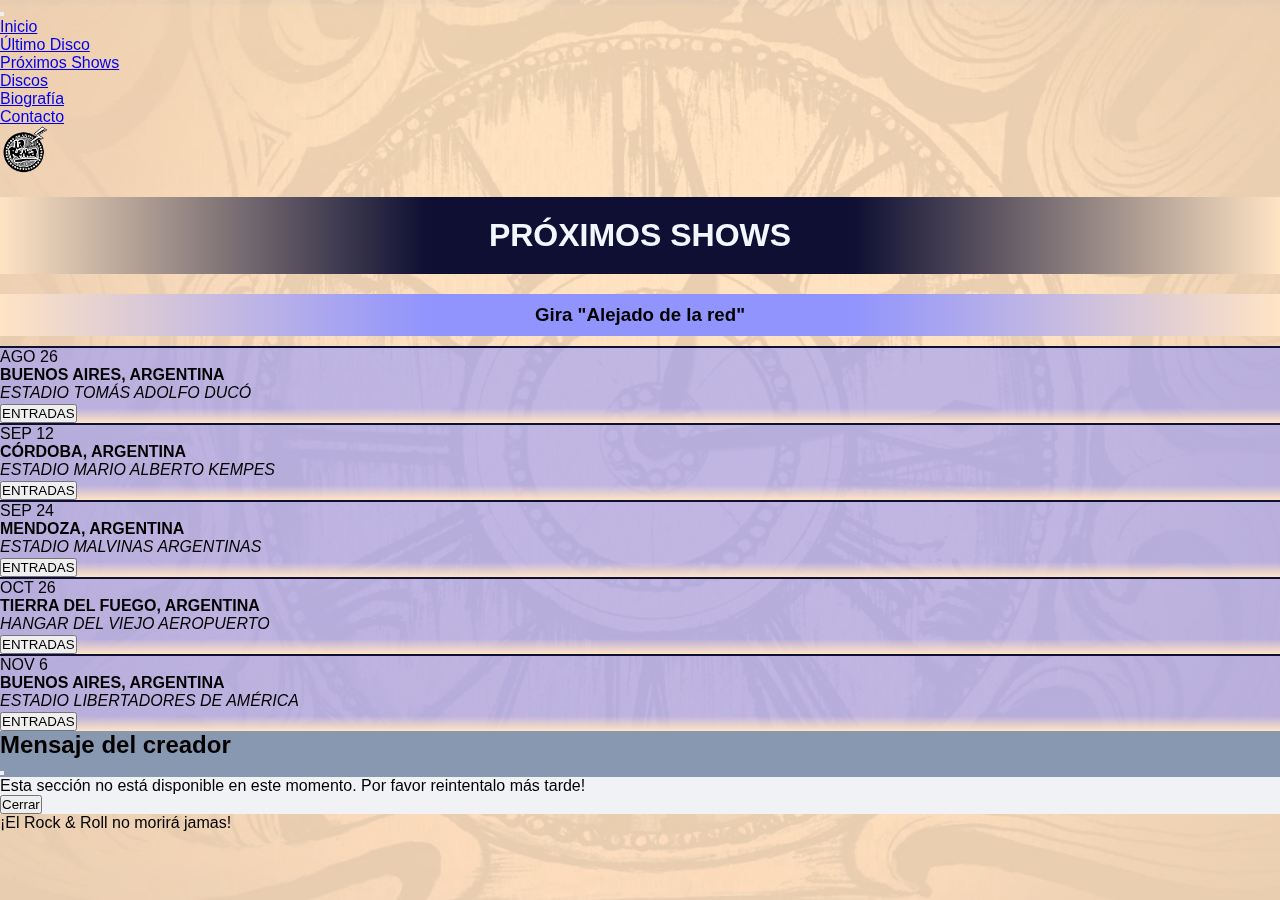
<file: pages/proximos-shows.html>
<!DOCTYPE html>
<html lang="es">

<head>
    <meta charset="UTF-8">
    <meta name="viewport" content="width=device-width, initial-scale=1.0">
    <meta name="description"
        content="Aquí encontrarás información sobre los los próximos shows a realizar por La Renga. Tendrás información sobre el lugar y fecha de los eventos, y la posibilidad de adquirir entradas para los mismos">
    <meta name="keywords"
        content="La Renga, Fanpage, Rock, Rock Nacional, Rock Nacional Argentino, Shows, Recitales, Vivo">
    <title>Shows &#127928 La Renga Rock - Reservá ahora tu lugar</title>
    <link rel="shortcut icon" href="../img/favicon.png">
    <link href="https://cdn.jsdelivr.net/npm/bootstrap@5.3.1/dist/css/bootstrap.min.css" rel="stylesheet"
        integrity="sha384-4bw+/aepP/YC94hEpVNVgiZdgIC5+VKNBQNGCHeKRQN+PtmoHDEXuppvnDJzQIu9" crossorigin="anonymous">
    <link rel="stylesheet" href="https://cdnjs.cloudflare.com/ajax/libs/font-awesome/6.4.2/css/all.min.css"
        integrity="sha512-z3gLpd7yknf1YoNbCzqRKc4qyor8gaKU1qmn+CShxbuBusANI9QpRohGBreCFkKxLhei6S9CQXFEbbKuqLg0DA=="
        crossorigin="anonymous" referrerpolicy="no-referrer" />
    <link rel="stylesheet" href="../css/style.css">
</head>

<body>
    <header class="navbar navbar-expand-lg bg-dark sticky-top text-uppercase" data-bs-theme="dark">
        <div class="container-fluid">
            <button class="navbar-toggler" type="button" data-bs-toggle="collapse"
                data-bs-target="#navbarSupportedContent" aria-controls="navbarSupportedContent" aria-expanded="false"
                aria-label="Toggle navigation">
                <span class="navbar-toggler-icon"></span>
            </button>
            <nav class="collapse navbar-collapse" id="navbarSupportedContent">
                <ul class="navbar-nav me-auto mb-2 mb-lg-0">
                    <li class="nav-item">
                        <a class="nav-link" aria-current="page" href="../index.html">Inicio</a>
                    </li>
                    <li class="nav-item">
                        <a class="nav-link" href="ultimo-disco.html">Último Disco</a>
                    </li>
                    <li class="nav-item">
                        <a class="nav-link active" href="proximos-shows.html">Próximos Shows</a>
                    </li>
                    <li class="nav-item">
                        <a class="nav-link" href="discos.html">Discos</a>
                    </li>
                    <li class="nav-item">
                        <a class="nav-link" href="biografia.html">Biografía</a>
                    </li>
                    <li class="nav-item">
                        <a class="nav-link" href="contacto.html">Contacto</a>
                    </li>
                </ul>
            </nav>
            <a class="navbar-brand" href="../index.html"><img src="../img/la-renga.png" alt="Logo de La Renga"
                    class="logo"></a>
        </div>
    </header>

    <main>
        <h1> PRÓXIMOS SHOWS </h1>
        <h3> Gira "Alejado de la red" </h3>

        <section class="container-fluid row py-4 gap-4">
            <div class="container-fluid row pb-4 bgDegrade">
                <div class="col-xl-2 col-sm-12 my-2 d-flex align-self-center">
                    <p> AGO 26 </p>
                </div>
                <div class="col-xl-4 col-sm-12 my-2 d-flex align-self-center">
                    <p class="proximosShowsBold"> BUENOS AIRES, ARGENTINA </p>
                </div>
                <div class="col-xl-4 col-sm-12 my-2 d-flex align-self-center">
                    <p class="proximosShowsItalic"> ESTADIO TOMÁS ADOLFO DUCÓ </p>
                </div>
                <div class="col-xl-2 col-sm-12 my-4 d-flex justify-content-center buttonFont">
                    <button type="button" name="button" class="btn btn-primary" data-bs-toggle="modal"
                        data-bs-target="#staticBackdrop"> ENTRADAS </button>
                </div>
            </div>
            <div class="container-fluid row pb-4 bgDegrade">
                <div class="col-xl-2 col-sm-12 my-2 d-flex align-self-center">
                    <p> SEP 12 </p>
                </div>
                <div class="col-xl-4 col-sm-12 my-2 d-flex align-self-center">
                    <p class="proximosShowsBold"> CÓRDOBA, ARGENTINA </p>
                </div>
                <div class="col-xl-4 col-sm-12 my-2 d-flex align-self-center">
                    <p class="proximosShowsItalic"> ESTADIO MARIO ALBERTO KEMPES </p>
                </div>
                <div class="col-xl-2 col-sm-12 my-4 d-flex justify-content-center buttonFont">
                    <button type="button" name="button" class="btn btn-primary" data-bs-toggle="modal"
                        data-bs-target="#staticBackdrop"> ENTRADAS </button>
                </div>
            </div>

            <div class="container-fluid row pb-4 bgDegrade">
                <div class="col-xl-2 col-sm-12 my-2 d-flex align-self-center">
                    <p> SEP 24 </p>
                </div>
                <div class="col-xl-4 col-sm-12 my-2 d-flex align-self-center">
                    <p class="proximosShowsBold"> MENDOZA, ARGENTINA </p>
                </div>
                <div class="col-xl-4 col-sm-12 my-2 d-flex align-self-center">
                    <p class="proximosShowsItalic"> ESTADIO MALVINAS ARGENTINAS </p>
                </div>
                <div class="col-xl-2 col-sm-12 my-4 d-flex justify-content-center buttonFont">
                    <button type="button" name="button" class="btn btn-primary" data-bs-toggle="modal"
                        data-bs-target="#staticBackdrop"> ENTRADAS </button>
                </div>
            </div>

            <div class="container-fluid row pb-4 bgDegrade">
                <div class="col-xl-2 col-sm-12 my-2 d-flex align-self-center">
                    <p> OCT 26 </p>
                </div>
                <div class="col-xl-4 col-sm-12 my-2 d-flex align-self-center">
                    <p class="proximosShowsBold"> TIERRA DEL FUEGO, ARGENTINA </p>
                </div>
                <div class="col-xl-4 col-sm-12 my-2 d-flex align-self-center">
                    <p class="proximosShowsItalic"> HANGAR DEL VIEJO AEROPUERTO </p>
                </div>
                <div class="col-xl-2 col-sm-12 my-4 d-flex justify-content-center buttonFont">
                    <button type="button" name="button" class="btn btn-primary" data-bs-toggle="modal"
                        data-bs-target="#staticBackdrop"> ENTRADAS </button>
                </div>
            </div>

            <div class="container-fluid row pb-4 bgDegrade">
                <div class="col-xl-2 col-sm-12 my-2 d-flex align-self-center">
                    <p> NOV 6 </p>
                </div>
                <div class="col-xl-4 col-sm-12 my-2 d-flex align-self-center">
                    <p class="proximosShowsBold"> BUENOS AIRES, ARGENTINA </p>
                </div>
                <div class="col-xl-4 col-sm-12 my-2 d-flex align-self-center">
                    <p class="proximosShowsItalic"> ESTADIO LIBERTADORES DE AMÉRICA </p>
                </div>
                <div class="col-xl-2 col-sm-12 my-4 d-flex justify-content-center buttonFont">
                    <button type="button" name="button" class="btn btn-primary" data-bs-toggle="modal"
                        data-bs-target="#staticBackdrop"> ENTRADAS </button>
                </div>
            </div>

            <!-- Shows Modal -->
            <div class="modal fade" id="staticBackdrop" data-bs-backdrop="static" data-bs-keyboard="false" tabindex="-1"
                aria-labelledby="staticBackdropLabel" aria-hidden="true">
                <div class="modal-dialog">
                    <div class="modal-content">
                        <div class="modal-header showsModalHeader">
                            <h2 class="modal-title fs-5" id="staticBackdropLabel">Mensaje del creador</h2>
                            <button type="button" class="btn-close" data-bs-dismiss="modal" aria-label="Close"></button>
                        </div>
                        <div class="modal-body showsModalBody">
                            Esta sección no está disponible en este momento. Por favor reintentalo más tarde!
                        </div>
                        <div class="modal-footer showsModalFooter">
                            <button type="button" class="btn btn-danger" data-bs-dismiss="modal">Cerrar</button>
                        </div>
                    </div>
                </div>
            </div>
        </section>

    </main>

    <footer class="container-fluid d-flex justify-content-md-between justify-content-center bg-dark fixed-bottom py-2"
        data-bs-theme="dark">
        <span class="text-light d-none d-md-block"> ¡El Rock & Roll no morirá jamas! </span>
        <div>
            <a aria-current="page" href="https://www.facebook.com/larenga/?locale=es_LA" target="_blank"><i
                    class="fa-brands fa-facebook fa-lg redSocial mx-2"></i></a>

            <a href="https://twitter.com/larenga?ref_src=twsrc%5Egoogle%7Ctwcamp%5Eserp%7Ctwgr%5Eauthor"
                target="_blank"><i class="fa-brands fa-twitter fa-lg redSocial mx-2"></i></a>

            <a href="https://open.spotify.com/intl-es/artist/30fEdZPXgWfC4sNttcyB3C" target="_blank"><i
                    class="fa-brands fa-spotify fa-lg redSocial mx-2"></i></a>

            <a href="https://www.instagram.com/larenga/?utm_source=ig_embed&ig_rid=745ecbf7-c56f-4bf2-8572-fcd8352415a3"
                target="_blank"><i class="fa-brands fa-instagram fa-lg redSocial mx-2"></i></a>

            <a href="https://www.youtube.com/@larenga" target="_blank"><i
                    class="fa-brands fa-youtube fa-lg redSocial mx-2"></i></a>
        </div>
    </footer>

    <!-- BS CSS SCRIPT -->
    <script src="https://cdn.jsdelivr.net/npm/bootstrap@5.3.1/dist/js/bootstrap.bundle.min.js"
        integrity="sha384-HwwvtgBNo3bZJJLYd8oVXjrBZt8cqVSpeBNS5n7C8IVInixGAoxmnlMuBnhbgrkm"
        crossorigin="anonymous"></script>
</body>

</html>
</file>
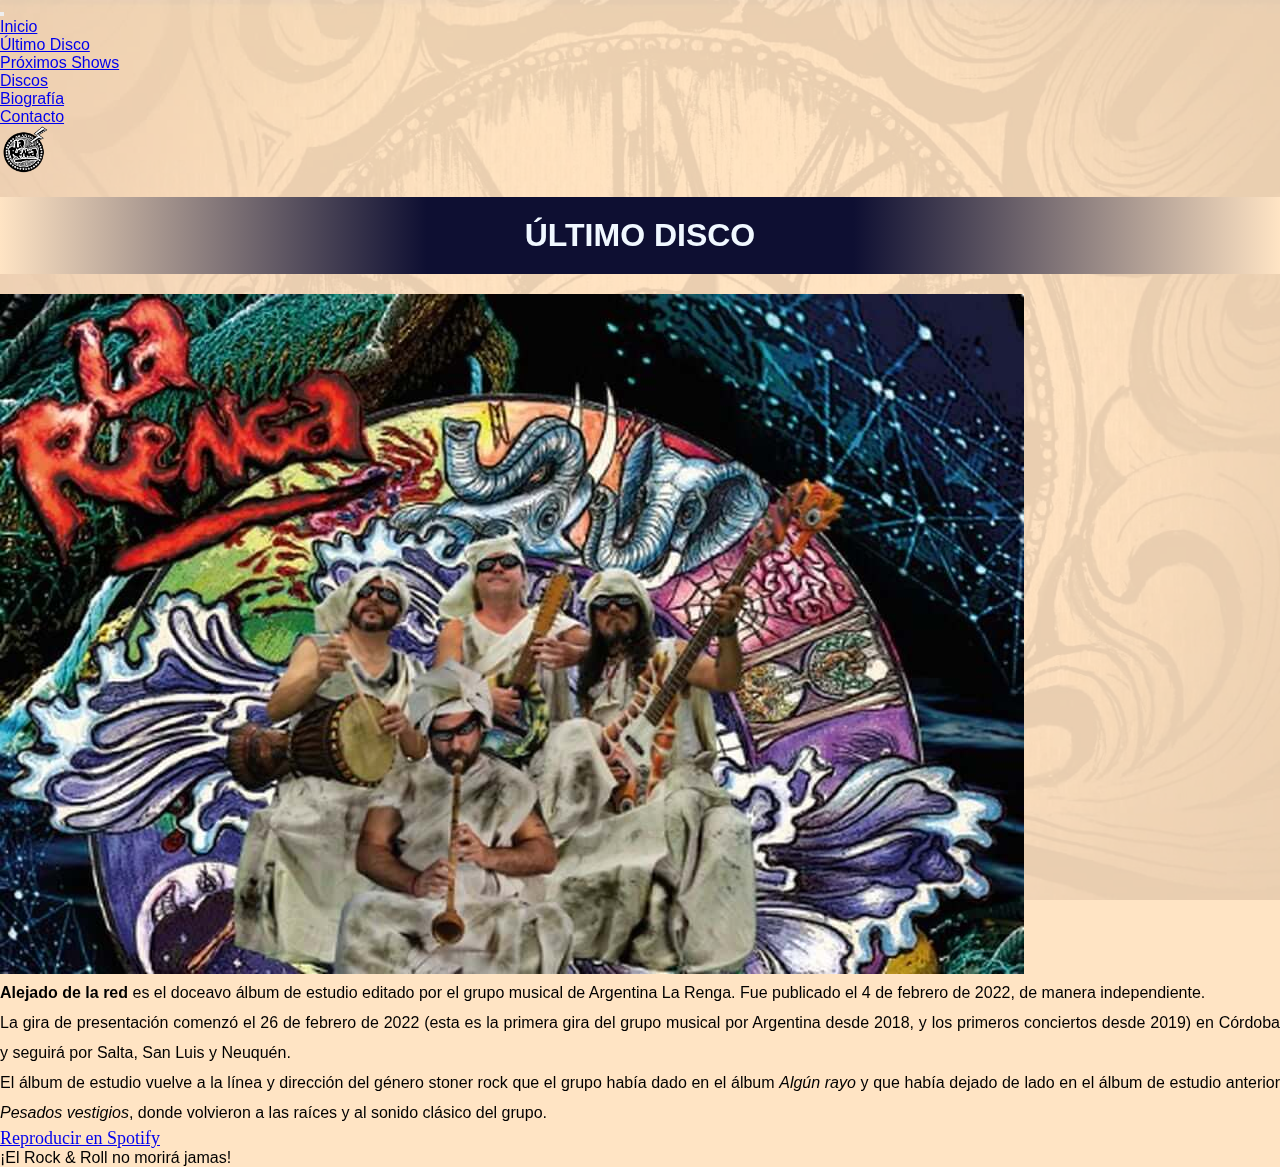
<file: pages/ultimo-disco.html>
<!DOCTYPE html>
<html lang="es">

<head>
    <meta charset="UTF-8">
    <meta name="viewport" content="width=device-width, initial-scale=1.0">
    <meta name="description"
        content="En esta sección se menciona el último disco de estudio presentado por La Renga.El mismo fue concebido durante la época de pandemia, y finalmente presentado a inicios del año 2022">
    <meta name="keywords"
        content="La Renga, Fanpage, Rock, Rock Nacional, Rock Nacional Argentino, Último Disco, Disco Actual, Alejado de la Red">
    <title>Último LP &#127928 La Renga Rock - Alejado de la Red</title>
    <link rel="shortcut icon" href="../img/favicon.png">
    <link href="https://cdn.jsdelivr.net/npm/bootstrap@5.3.1/dist/css/bootstrap.min.css" rel="stylesheet"
        integrity="sha384-4bw+/aepP/YC94hEpVNVgiZdgIC5+VKNBQNGCHeKRQN+PtmoHDEXuppvnDJzQIu9" crossorigin="anonymous">
    <link rel="stylesheet" href="https://cdnjs.cloudflare.com/ajax/libs/font-awesome/6.4.2/css/all.min.css"
        integrity="sha512-z3gLpd7yknf1YoNbCzqRKc4qyor8gaKU1qmn+CShxbuBusANI9QpRohGBreCFkKxLhei6S9CQXFEbbKuqLg0DA=="
        crossorigin="anonymous" referrerpolicy="no-referrer" />
    <link href="https://unpkg.com/aos@2.3.1/dist/aos.css" rel="stylesheet">
    <link rel="stylesheet" href="../css/style.css">
</head>

<body>
    <header class="navbar navbar-expand-lg bg-dark sticky-top text-uppercase" data-bs-theme="dark">
        <div class="container-fluid">
            <button class="navbar-toggler" type="button" data-bs-toggle="collapse"
                data-bs-target="#navbarSupportedContent" aria-controls="navbarSupportedContent" aria-expanded="false"
                aria-label="Toggle navigation">
                <span class="navbar-toggler-icon"></span>
            </button>
            <nav class="collapse navbar-collapse" id="navbarSupportedContent">
                <ul class="navbar-nav me-auto mb-2 mb-lg-0">
                    <li class="nav-item">
                        <a class="nav-link" aria-current="page" href="../index.html">Inicio</a>
                    </li>
                    <li class="nav-item">
                        <a class="nav-link active" href="ultimo-disco.html">Último Disco</a>
                    </li>
                    <li class="nav-item">
                        <a class="nav-link" href="proximos-shows.html">Próximos Shows</a>
                    </li>
                    <li class="nav-item">
                        <a class="nav-link" href="discos.html">Discos</a>
                    </li>
                    <li class="nav-item">
                        <a class="nav-link" href="biografia.html">Biografía</a>
                    </li>
                    <li class="nav-item">
                        <a class="nav-link" href="contacto.html">Contacto</a>
                    </li>
                </ul>
            </nav>
            <a class="navbar-brand" href="../index.html"><img src="../img/la-renga.png" alt="Logo de La Renga"
                    class="logo"></a>
        </div>
    </header>

    <main>
        <h1> ÚLTIMO DISCO </h1>
        <div class="container-fluid row pt-2 pb-5">
            <img class="img-fluid col-xl-6 col-md-12" src="../img/ultimo-disco/ultimo-disco.jpg"
                alt="Ultimo Disco de la Renga" data-aos="fade-right">

            <div class="col-xl-6 col-md-12 d-flex flex-wrap align-items-center justify-content-center mt-3 mb-5 fs-6">
                <p class="ultimoDiscoParrafo"><span class="ultimoDiscoBold">Alejado de la red</span> es el doceavo álbum
                    de
                    estudio
                    editado por
                    el grupo
                    musical de
                    Argentina La Renga.
                    Fue publicado el 4 de febrero de 2022, de manera independiente.</p>
                <p class="ultimoDiscoParrafo">La gira de presentación comenzó el 26 de febrero de 2022
                    (esta es la
                    primera
                    gira del grupo musical
                    por Argentina desde 2018, y los primeros conciertos desde 2019) en Córdoba y seguirá por Salta, San
                    Luis y Neuquén.</p>
                <p class="ultimoDiscoParrafo">El álbum de estudio vuelve a la línea y dirección del género
                    stoner
                    rock que el
                    grupo había dado en
                    el álbum <span class="ultimoDiscoItalic">Algún rayo</span> y que había dejado de lado en el álbum de
                    estudio anterior
                    <span class="ultimoDiscoItalic">Pesados vestigios</span>,
                    donde volvieron a las raíces y al sonido clásico del grupo.
                </p>
                <a class="btn btn-success my-4 buttonFont"
                    href="https://open.spotify.com/intl-es/album/4PTq788RYYJ6cUV1yzFaUP" target="_blank" role="button">
                    Reproducir en Spotify </a>
            </div>
        </div>
    </main>

    <footer class="container-fluid d-flex justify-content-md-between justify-content-center bg-dark fixed-bottom py-2"
        data-bs-theme="dark">
        <span class="text-light d-none d-md-block"> ¡El Rock & Roll no morirá jamas! </span>
        <div>
            <a aria-current="page" href="https://www.facebook.com/larenga/?locale=es_LA" target="_blank"><i
                    class="fa-brands fa-facebook fa-lg redSocial mx-2"></i></a>

            <a href="https://twitter.com/larenga?ref_src=twsrc%5Egoogle%7Ctwcamp%5Eserp%7Ctwgr%5Eauthor"
                target="_blank"><i class="fa-brands fa-twitter fa-lg redSocial mx-2"></i></a>

            <a href="https://open.spotify.com/intl-es/artist/30fEdZPXgWfC4sNttcyB3C" target="_blank"><i
                    class="fa-brands fa-spotify fa-lg redSocial mx-2"></i></a>

            <a href="https://www.instagram.com/larenga/?utm_source=ig_embed&ig_rid=745ecbf7-c56f-4bf2-8572-fcd8352415a3"
                target="_blank"><i class="fa-brands fa-instagram fa-lg redSocial mx-2"></i></a>

            <a href="https://www.youtube.com/@larenga" target="_blank"><i
                    class="fa-brands fa-youtube fa-lg redSocial mx-2"></i></a>
        </div>
    </footer>

    <!-- BS CSS SCRIPT -->
    <script src="https://cdn.jsdelivr.net/npm/bootstrap@5.3.1/dist/js/bootstrap.bundle.min.js"
        integrity="sha384-HwwvtgBNo3bZJJLYd8oVXjrBZt8cqVSpeBNS5n7C8IVInixGAoxmnlMuBnhbgrkm"
        crossorigin="anonymous"></script>

    <!-- AOS CSS SCRIPT -->
    <script src="https://unpkg.com/aos@2.3.1/dist/aos.js"></script>
    <script>
        AOS.init();
    </script>

</body>

</html>
</file>
<file: css/style.css>
@charset "UTF-8";

/* Importo todos los _scss asociados al proyecto */
/*******************************************************************/
/**************************   CSS RESET   **************************/
/*******************************************************************/
* {
  margin: 0;
  padding: 0;
  outline: 0;
  box-sizing: border-box;
}

.row {
  margin: 0px !important;
}

/*******************************************************************/
/************************   VARIABLES.HTML   ***********************/
/*******************************************************************/
/* GENERAL */
/* CONTACTO */
/*******************************************************************/
/***************************   GENERAL   ***************************/
/*******************************************************************/
/* BODY */
body {
  font-family: Verdana, Geneva, Tahoma, sans-serif;
  background-color: bisque;
}

body::before {
  content: "";
  background-image: url("../img/fondo-contacto.jpg");
  background-size: cover;
  position: fixed;
  background-position: center;
  top: 0px;
  right: 0px;
  bottom: 0px;
  left: 0px;
  opacity: 0.1;
  z-index: -1;
}

/* HEADER */
.logo {
  width: 50px;
}

/* MAIN */
h1 {
  background: linear-gradient(90deg, bisque, rgb(14, 15, 50), rgb(14, 15, 50), bisque);
  color: aliceblue;
  text-align: center;
  text-transform: uppercase;
  font-weight: bold;
  padding: 20px;
  margin: 20px 0px;
  z-index: 1;
}

h3 {
  background: linear-gradient(90deg, bisque, rgb(145, 148, 252), rgb(145, 148, 252), bisque);
  color: rgb(0, 0, 0);
  text-align: center;
  text-transform: initial;
  font-weight: bold;
  padding: 10px;
  margin: 10px 0px;
  z-index: 1;
}

.buttonFont {
  font-family: sarif;
  font-size: large;
}

/* FOOTER */
.redSocial {
  width: 28px;
  height: 16px;
  color: #ffffff;
}

/*******************************************************************/
/*************************   INDEX.HTML   **************************/
/*******************************************************************/
.video {
  top: 73px;
  position: fixed;
  width: 100%;
  min-height: 88%;
}

/*******************************************************************/
/**********************   ULTIMO-DISCO.HTML   **********************/
/*******************************************************************/
.ultimoDiscoParrafo {
  text-align: justify;
  line-height: 30px;
}

.ultimoDiscoBold {
  font-weight: bold;
}

.ultimoDiscoItalic {
  font-style: italic;
}

/*******************************************************************/
/*********************   PROXIMOS-SHOWS.HTML   *********************/
/*******************************************************************/
.bgDegrade {
  border-top: 2px solid rgb(14, 15, 50);
  background: linear-gradient(180deg, rgba(145, 148, 252, 0.566) 80%, bisque);
  z-index: 1;
}

.proximosShowsBold {
  font-weight: bold;
}

.proximosShowsItalic {
  font-style: italic;
}

@media (max-width: 600px) {
  .proximosShowsItalic {
    font-size: small;
  }
}

/* Botones de compra de entradas */
.showsModalHeader {
  background-color: rgb(137, 152, 177);
}

.showsModalHeader h2 {
  font-weight: bold;
}

.showsModalBody,
.showsModalFooter {
  background-color: rgb(240, 242, 245);
}

/*******************************************************************/
/*************************   DISCOS.HTML   *************************/
/*******************************************************************/
.discoHover:hover {
  -webkit-transform: scale(1.05);
  transform: scale(1.05);
  transition: 0.6s;
}

.discosMargin {
  margin-bottom: 5px;
  cursor: pointer;
}

.discosBold {
  font-weight: bold;
}

.discosItalic {
  font-style: italic;
}

/* Setlist Modal */
.discosModalHeader {
  background-color: rgb(137, 152, 177);
}

.discosModalHeader h2 {
  font-weight: bold;
  font-size: large;
  font-family: "Lucida Sans", "Lucida Sans Regular", "Lucida Grande", "Lucida Sans Unicode", Geneva, Verdana, sans-serif;
}

.discosModalBody {
  background-color: rgb(240, 240, 245);
  max-height: 500px;
}

.discosModalBody ol li {
  font-size: large;
  font-family: "Lucida Sans", "Lucida Sans Regular", "Lucida Grande", "Lucida Sans Unicode", Geneva, Verdana, sans-serif;
  font-style: italic;
}

.discosModalFooter {
  background-color: rgb(202, 209, 222);
}

.discosModalFooter button {
  font-size: large;
  font-family: "Lucida Sans", "Lucida Sans Regular", "Lucida Grande", "Lucida Sans Unicode", Geneva, Verdana, sans-serif;
}

/*******************************************************************/
/***********************   BIOGRAFIA.HTML   ************************/
/*******************************************************************/
.banner {
  min-width: 100%;
  min-height: 50px;
}

.biografiaParrafo {
  text-align: justify;
  line-height: 30px;
}

/*******************************************************************/
/************************   CONTACTO.HTML   ************************/
/*******************************************************************/
/************************************************/
/* CSS para usar con el código que había con BS */
/************************************************/
/* .formBold {
    font-weight: $form-bold;
} */
/* CSS sin usar BS */
.contactoFlexContainer {
  /*     border: 1px solid red; */
  display: flex;
  flex-flow: wrap;
  margin-top: 30px;
  margin-bottom: 50px;
  align-items: center;
  justify-content: center;
}

.contactoFlexContainer::before {
  content: "";
  background-size: cover;
  position: fixed;
  background-position: center;
  top: 0px;
  right: 0px;
  bottom: 0px;
  left: 0px;
  opacity: 0.1;
  z-index: -1;
}

.formContacto {
  /*     border: 1px solid red; */
  margin: 10px;
  width: 800px;
  position: relative;
}

.formContacto::before {
  content: "";
  background-image: url("../img/fondo-contacto2.jpg");
  background-size: cover;
  position: absolute;
  background-position: center;
  top: 0px;
  right: 0px;
  bottom: 0px;
  left: 0px;
  opacity: 0.6;
  border: 2px solid rgb(255, 255, 255);
  border-radius: 5px;
}

.formDiv {
  position: relative;
  /*     border: 1px solid red; */
  display: flex;
  flex-wrap: wrap;
  justify-content: center;
  align-items: center;
  margin: 20px;
}

.formDiv label {
  position: relative;
  /*     border: 1px solid red; */
  border-radius: 3px;
  height: 34px;
  width: 180px;
  padding-left: 7px;
  padding-top: 5px;
  flex-grow: 1;
  font-size: 16px;
  font-weight: bold;
  color: rgb(0, 0, 0);
  background-color: rgba(255, 255, 255, 0.2);
}

.formDiv label::before {
  content: "";
  background-color: rgb(255, 255, 255);
  background-size: cover;
  position: absolute;
  background-position: center;
  border-radius: 3px;
  top: 0px;
  right: 0px;
  bottom: 0px;
  left: 0px;
  opacity: 0.2;
}

.formDiv input {
  /*     border: 1px solid red; */
  border: none;
  border-radius: 3px;
  height: 35px;
  width: 350px;
  padding-left: 7px;
  flex-grow: 1;
  font-size: 16px;
}

.formDiv textarea {
  /*     border: 1px solid red; */
  border-radius: 5px;
  max-width: 600px;
  min-height: 150px;
  padding: 7px;
  flex-grow: 1;
  font-size: 16px;
}

.formBotton {
  position: relative;
  /*     border: 1px solid red; */
  display: flex;
  flex-wrap: wrap;
  justify-content: space-evenly;
  margin: 20px;
}

.formBotton button {
  border: 2px solid rgb(255, 255, 255);
  height: 35px;
  width: 120px;
  font-size: 16px;
  cursor: pointer;
}

.borrarButton {
  background-color: rgb(127, 30, 30);
  color: aliceblue;
  border-radius: 5px;
}

.enviarButton {
  background-color: rgb(14, 15, 50);
  color: aliceblue;
  border-radius: 5px;
}

/*******************************************************************/
/************************   MEDIA QUERIES   ************************/
/*******************************************************************/
/*******************************************************************/
/************************   CONTACTO.HTML   ************************/
/*******************************************************************/
@media (max-width: 400px) {
  .formContacto {
    min-width: 300px;
  }
}

/*# sourceMappingURL=style.css.map */
</file>
